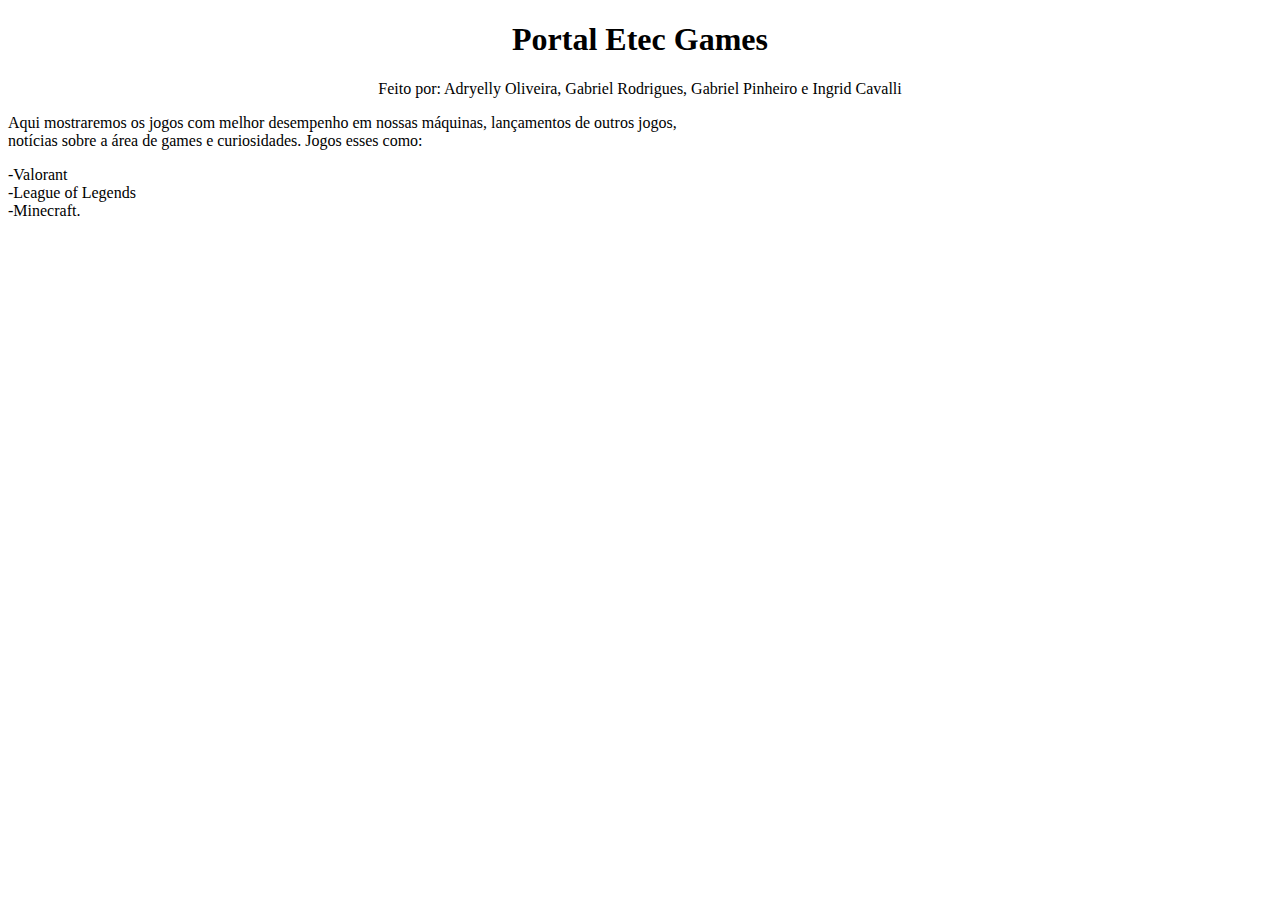
<file: index.html>
<!DOCTYPE html>
<html lang="en">
<head>
    <meta charset="UTF-8">
    <meta http-equiv="X-UA-Compatible" content="IE=edge">
    <meta name="viewport" content="width=device-width, initial-scale=1.0">
    <title>Portal de Games</title>
</head>
<body>
    <center><header><h1>Portal Etec Games</h1></header></center>
    <center><footer>Feito por: Adryelly Oliveira, Gabriel Rodrigues, Gabriel Pinheiro e Ingrid Cavalli</footer></center>
    <p>Aqui mostraremos os jogos com melhor desempenho em nossas máquinas, lançamentos de outros jogos, <br>notícias sobre a área de games e curiosidades. Jogos esses como:</p>
    <article><p>-Valorant <br>-League of Legends <br>-Minecraft.</p></article>
   
</body>
</html>
</file>
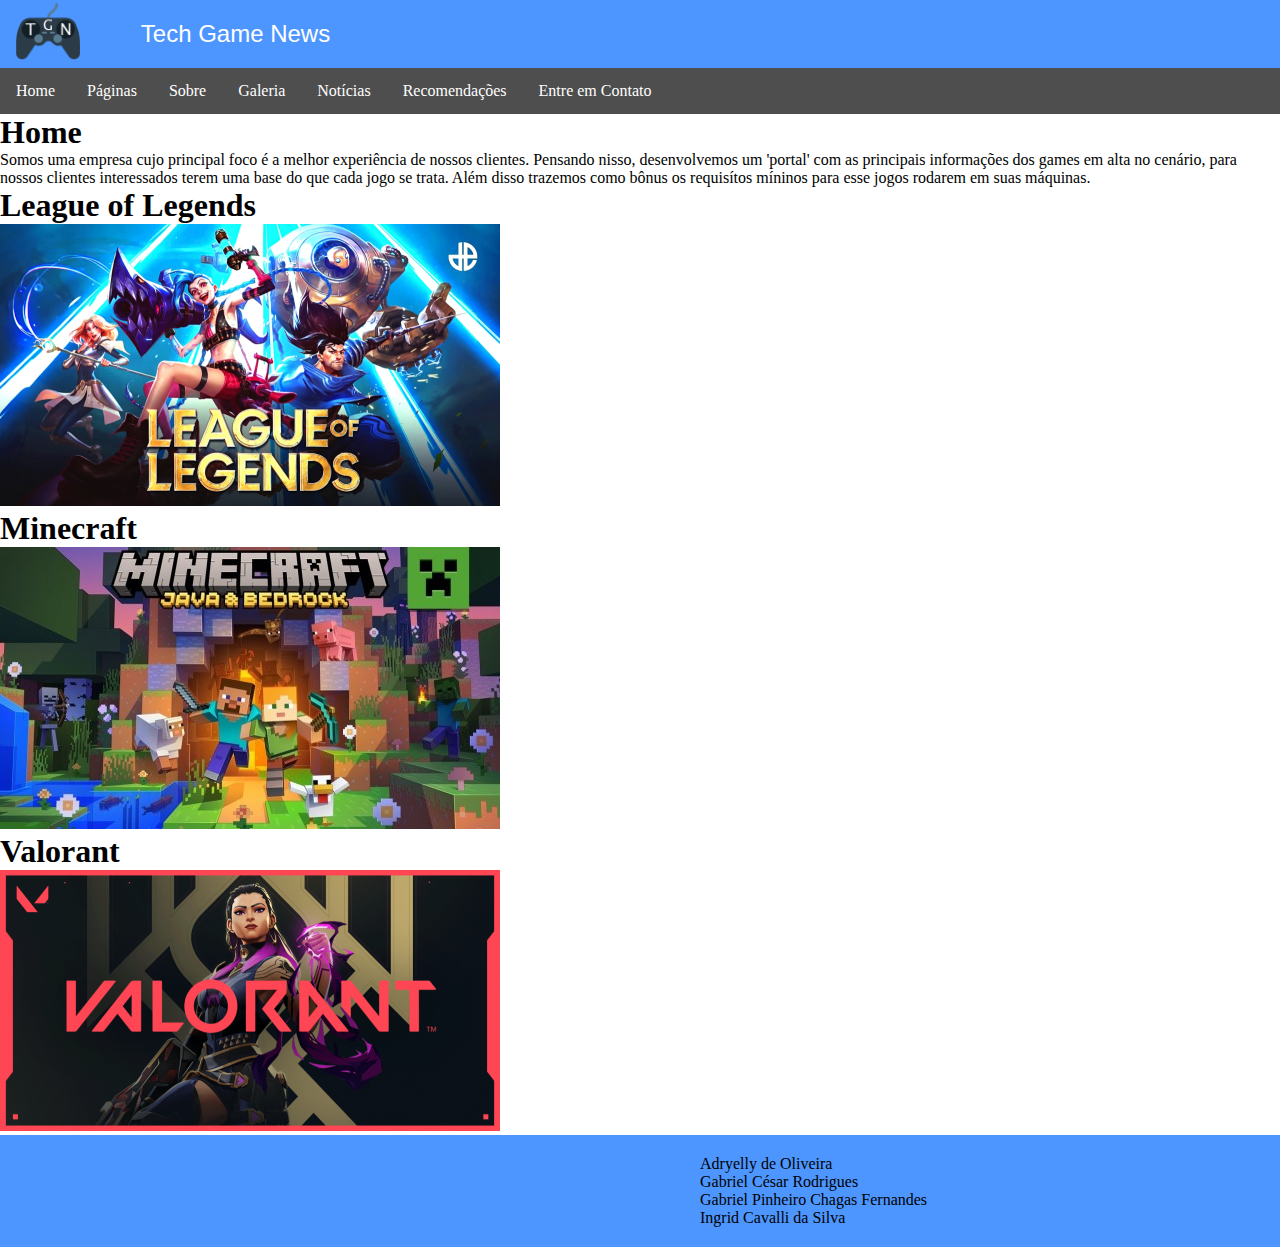
<file: news_games/index.html>
<!DOCTYPE html>
<html lang="pt-BR">
<head>
    <meta charset="UTF-8">
    <meta http-equiv="X-UA-Compatible" content="IE=edge">
    <meta name="viewport" content="width=device-width, initial-scale=1.0">
    <link href="css/style.css" rel="stylesheet">
    <title>Tech Game News</title>
</head>
<body>
    <header class="header">
        <img class="logo" src="./images/controle_logo.png">
        <h2>Tech Game News</h2>
    </header>
    <nav class="navbar">
        <a href="./index.html">Home</a>
        <div class="dropdown">
            <button class="dropbtn">Páginas</button>
            <div class="dd-jogos">
                <a href="./pages/lol.html">LOL</a>
                <a href="./pages/mine.html">Minecraft</a>
                <a href="./pages/vava.html">Valorant</a>
              </div>
            </div>
        <a href="./pages/sobre.html">Sobre</a>
        <a href="./pages/galeria.html">Galeria</a>
        <a href="./pages/news.html">Notícias</a>
        <a href="./pages/req.html">Recomendações</a>
        <a href="./pages/contato.html">Entre em Contato</a>
    </nav>
    <div class="conteudo">
    <main class="main">
        <h1>Home</h1>
        <section>
            <article>Somos uma empresa cujo principal foco é a melhor experiência de nossos clientes. Pensando nisso, desenvolvemos um 'portal' com as principais informações dos games em alta no cenário, para nossos clientes interessados terem uma base do que cada jogo se trata. Além disso trazemos como bônus os requisítos míninos para esse jogos rodarem em suas máquinas.</article>
        </section>
        <section>
            <figure>
                <h1>League of Legends</h1>
                <img src="./images/lol_home.png" alt="League of Legends">
                <h1>Minecraft</h1>
                <img src="./images/mine_home.jpg" alt="Minecraft">
                <h1>Valorant</h1>
                <img src="./images/vava_home.png" alt="Valorant">
            </figure>
        <aside></aside>
    </main>
    </div>
    <footer class="footer">
        <ul class="lista">
            <li>Adryelly de Oliveira</li>
            <li>Gabriel César Rodrigues</li>
            <li>Gabriel Pinheiro Chagas Fernandes</li>
            <li>Ingrid Cavalli da Silva</li>
        </ul>
    </footer>
</body>
</html>
</file>
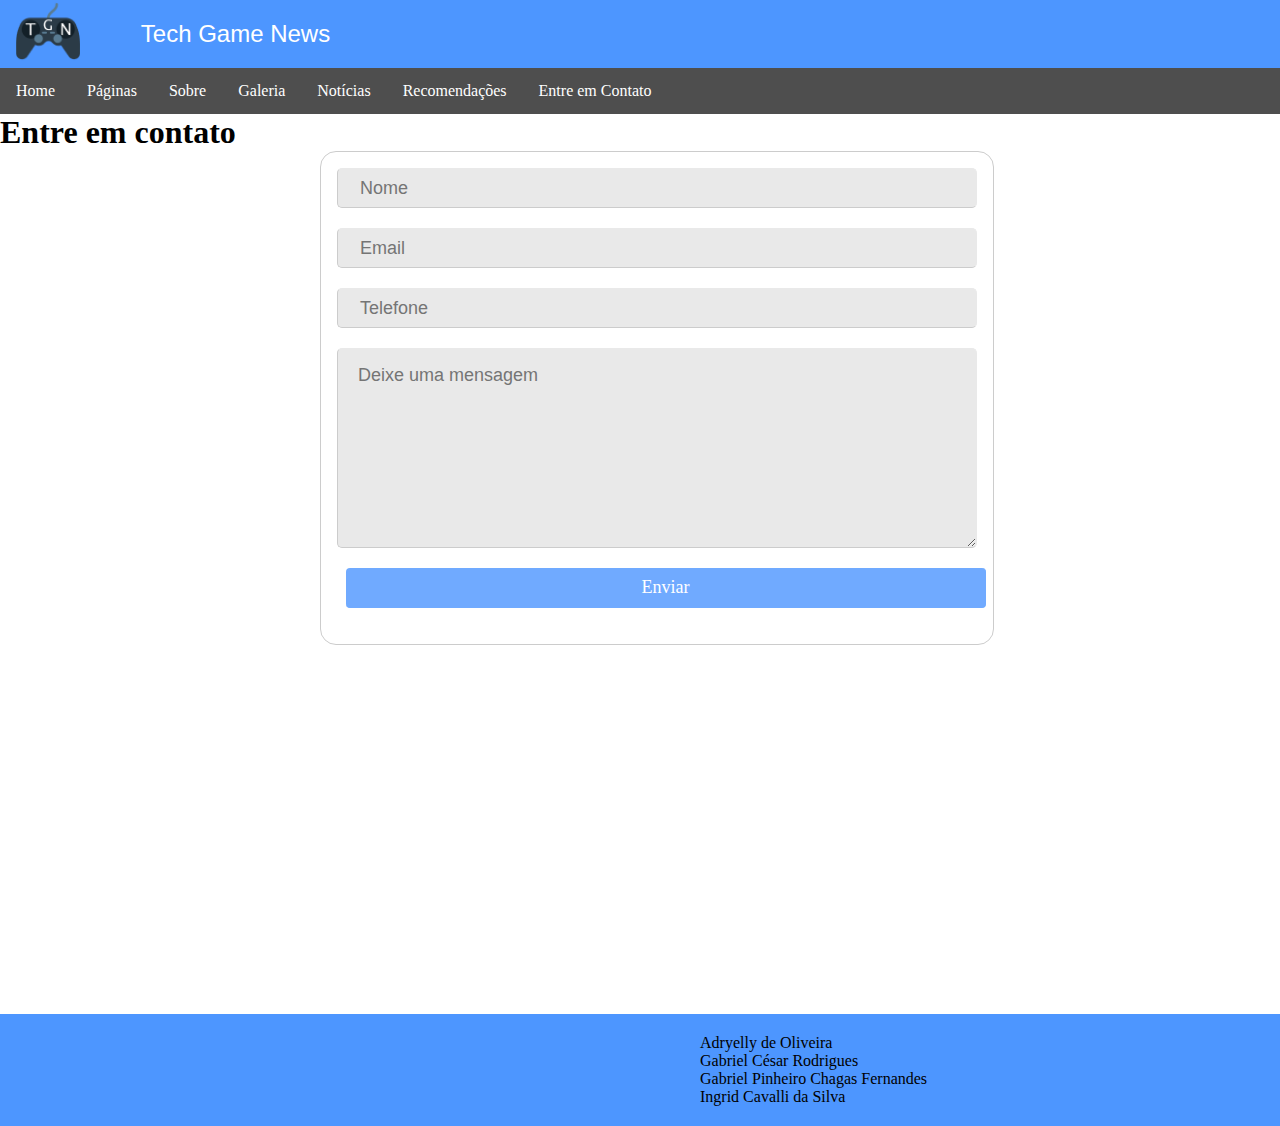
<file: news_games/pages/contato.html>
<!DOCTYPE html>
<html lang="en">
<head>
    <meta charset="UTF-8">
    <meta http-equiv="X-UA-Compatible" content="IE=edge">
    <meta name="viewport" content="width=device-width, initial-scale=1.0">
    <link href="../css/style.css" rel="stylesheet">
    <title> Contato - TNG</title>
</head>
<body>
    <header class="header">
        <img class="logo" src="../images/controle_logo.png">
        <h2>Tech Game News</h2>
    </header>
    <nav class="navbar">
        <a href="../index.html">Home</a>
        <div class="dropdown">
            <button class="dropbtn">Páginas</button>
            <div class="dd-jogos">
                <a href="../pages/lol.html">LOL</a>
                <a href="../pages/mine.html">Minecraft</a>
                <a href="../pages/vava.html">Valorant</a>
              </div>
            </div>
        <a href="../pages/sobre.html">Sobre</a>
        <a href="../pages/galeria.html">Galeria</a>
        <a href="../pages/news.html">Notícias</a>
        <a href="../pages/req.html">Recomendações</a>
        <a href="../pages/contato.html">Entre em Contato</a>
    </nav>
    <div class="conteudo">
        <main class="main">
    <h1>Entre em contato</h1>
    <div class="container">
    <form action="#" class="form-contact" method="post" tabindex="1">
        <input type="text" class="form-contact-input" name="nome"
            placeholder="Nome" required/>
        <input type="email" class="form-contact-input" name="email"
            placeholder="Email" required/>
        <input type="tel" class="form-contact-input" name="tel"
            placeholder="Telefone"/>
        <textarea class="form-contact-textarea" name="conteudo"
            placeholder="Deixe uma mensagem" required></textarea>
        <button type="submit" class="form-contact-button">Enviar</button>
    </form>
    </div>
        </main>
    </div>
    <footer class="footer">
        <ul class="lista">
            <li>Adryelly de Oliveira</li>
            <li>Gabriel César Rodrigues</li>
            <li>Gabriel Pinheiro Chagas Fernandes</li>
            <li>Ingrid Cavalli da Silva</li>
        </ul>
    </footer>
     
</body>
</html>
</file>
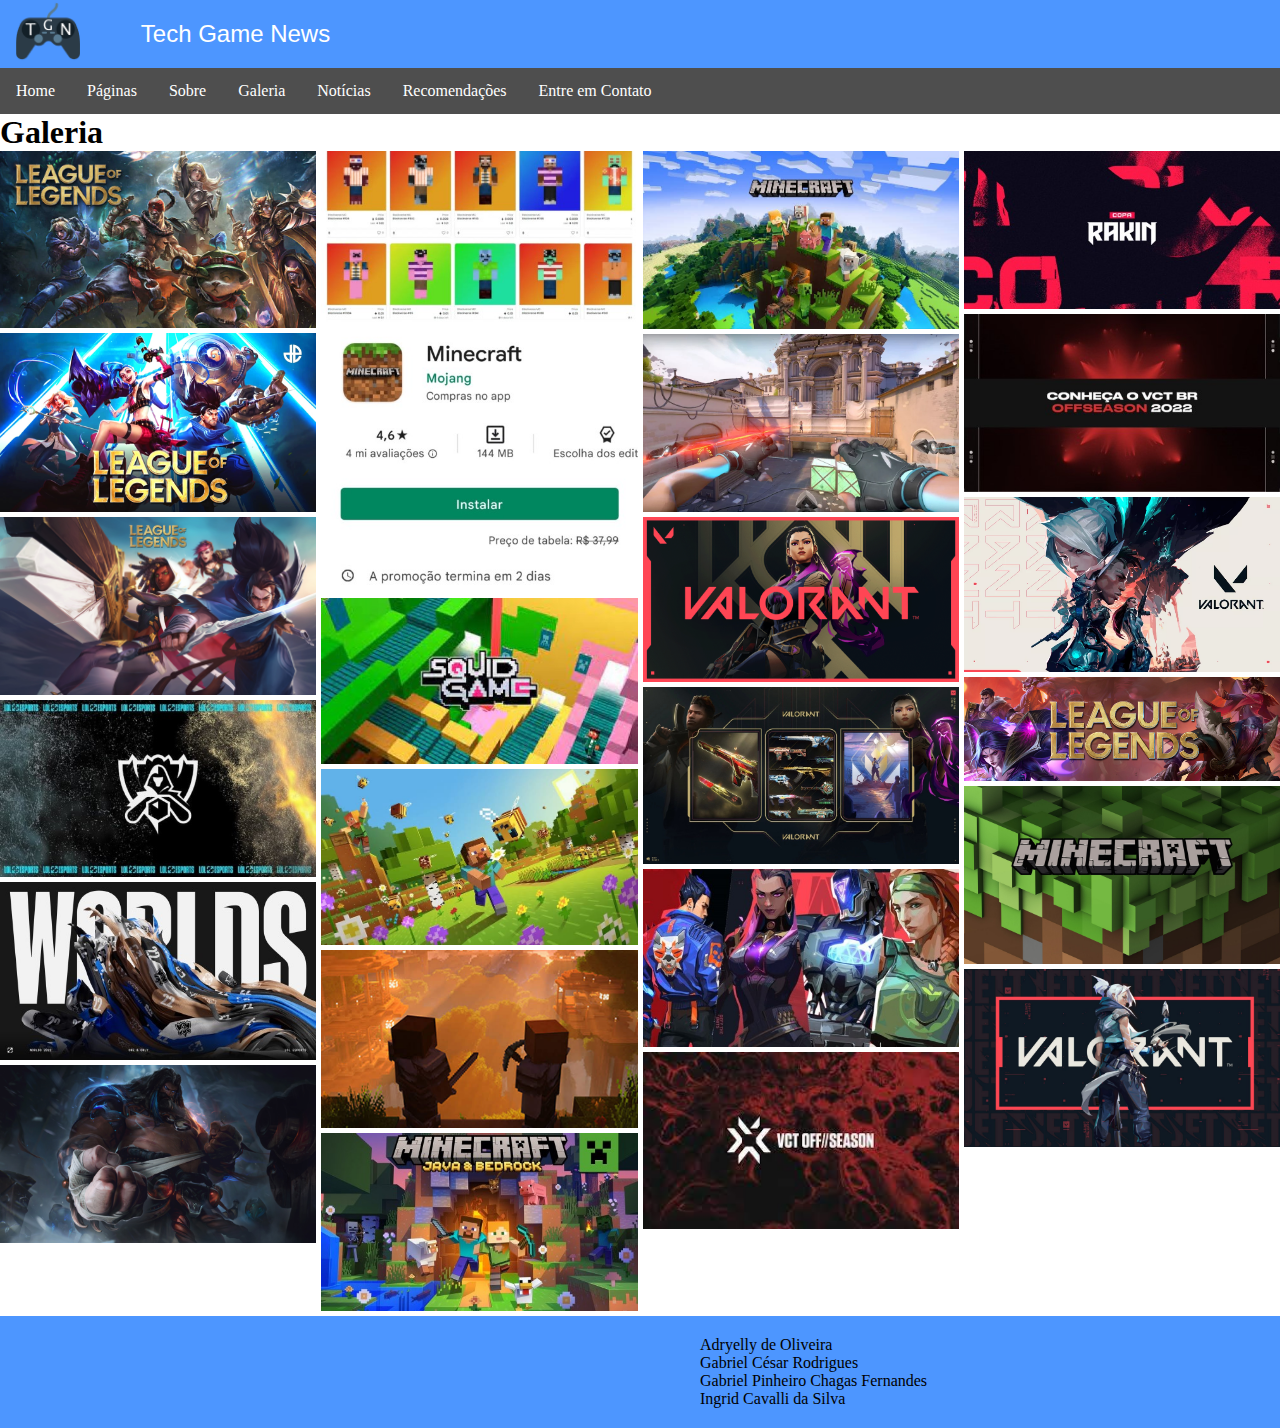
<file: news_games/pages/galeria.html>
<!DOCTYPE html>
<html lang="en">
<head>
    <meta charset="UTF-8">
    <meta http-equiv="X-UA-Compatible" content="IE=edge">
    <meta name="viewport" content="width=device-width, initial-scale=1.0">
    <link href="../css/style.css" rel="stylesheet">
    <title>Galeria - TGN</title>
</head>
<body>
    <header class="header">
        <img class="logo" src="../images/controle_logo.png">
        <h2>Tech Game News</h2>
    </header>
    <nav class="navbar">
        <a href="../index.html">Home</a>
        <div class="dropdown">
            <button class="dropbtn">Páginas</button>
            <div class="dd-jogos">
                <a href="../pages/lol.html">LOL</a>
                <a href="../pages/mine.html">Minecraft</a>
                <a href="../pages/vava.html">Valorant</a>
              </div>
            </div>
        <a href="../pages/sobre.html">Sobre</a>
        <a href="../pages/galeria.html">Galeria</a>
        <a href="../pages/news.html">Notícias</a>
        <a href="../pages/req.html">Recomendações</a>
        <a href="../pages/contato.html">Entre em Contato</a>
    </nav>
    <div class="conteudo">
        <main class="main">
    <h1>Galeria</h1>
        <section id="gallery">
            <a href="../pages/lol.html"><img src="../images/lol_eternos.png" alt=""></a>
            <a href="../pages/lol.html"><img src="../images/lol_home.png" alt=""></a>
            <a href="../pages/lol.html"><img src="../images/lol_screen.png" alt=""></a>
            <a href="../pages/lol.html"><img src="../images/lol_esports.jfif" alt=""></a>
            <a href="../pages/lol.html"><img src="../images/lol_worlds2022.jpg" alt=""></a>
            <a href="../pages/lol.html"><img src="../images/udyr_splash.png" alt=""></a>
            <a href="../pages/mine.html"><img src="../images/mine_coleção.jpg" alt=""></a>
            <a href="../pages/mine.html"><img src="../images/mine_graça.jpg" alt=""></a>
            <a href="../pages/mine.html"><img src="../images/mine_net.jfif" alt=""></a>
            <a href="../pages/mine.html"><img src="../images/mine_bee.png" alt=""></a>
            <a href="../pages/mine.html"><img src="../images/mine_ex.png" alt=""></a>
            <a href="../pages/mine.html"><img src="../images/mine_home.jpg" alt=""></a>
            <a href="../pages/mine.html"><img src="../images/mine_screen.png" alt=""></a>
            <a href="../pages/vava.html"><img src="../images/vava_gameplay.png" alt=""></a>
            <a href="../pages/vava.html"><img src="../images/vava_home.png" alt=""></a>
            <a href="../pages/vava.html"><img src="../images/vava_market.png" alt=""></a>
            <a href="../pages/vava.html"><img src="../images/vava_flashes.jpg" alt=""></a>
            <a href="../pages/vava.html"><img src="../images/vava_off.jpg" alt=""></a>
            <a href="../pages/vava.html"><img src="../images/vava_rakin.jpg" alt=""></a>
            <a href="../pages/vava.html"><img src="../images/vava_riot.jfif" alt=""></a>
            <a href="../pages/vava.html"><img src="../images/vava_screen.png" alt=""></a>
            <a href="../pages/lol.html"><img src="../images/lol_capa.png" alt=""></a>
            <a href="../pages/mine.html"><img src="../images/mine_capa.png" alt=""></a>
            <a href="../pages/vava.html"><img src="../images/vava_capa.jpg" alt=""></a>
        </section>
    </main>
    </div>
    <footer class="footer">
        <ul class="lista">
            <li>Adryelly de Oliveira</li>
            <li>Gabriel César Rodrigues</li>
            <li>Gabriel Pinheiro Chagas Fernandes</li>
            <li>Ingrid Cavalli da Silva</li>
        </ul>
    </footer>
</body>
</html>
</file>
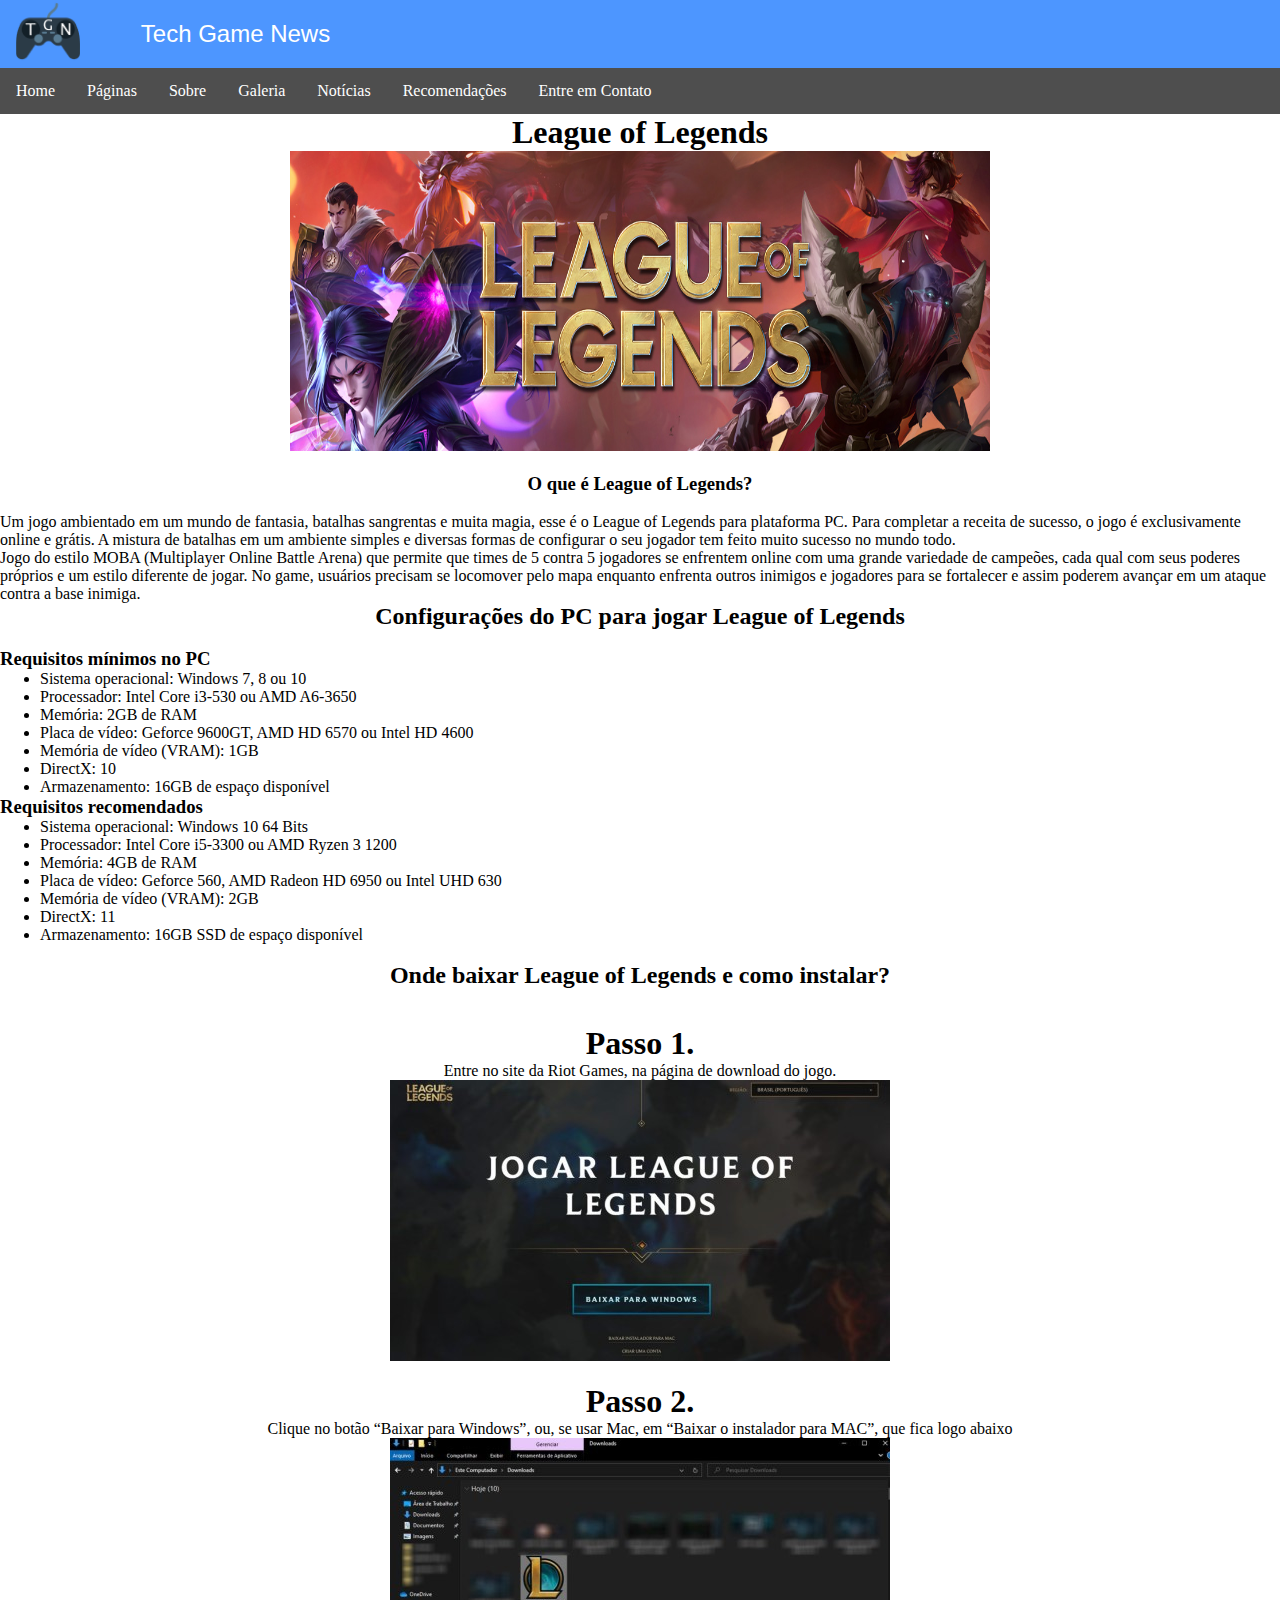
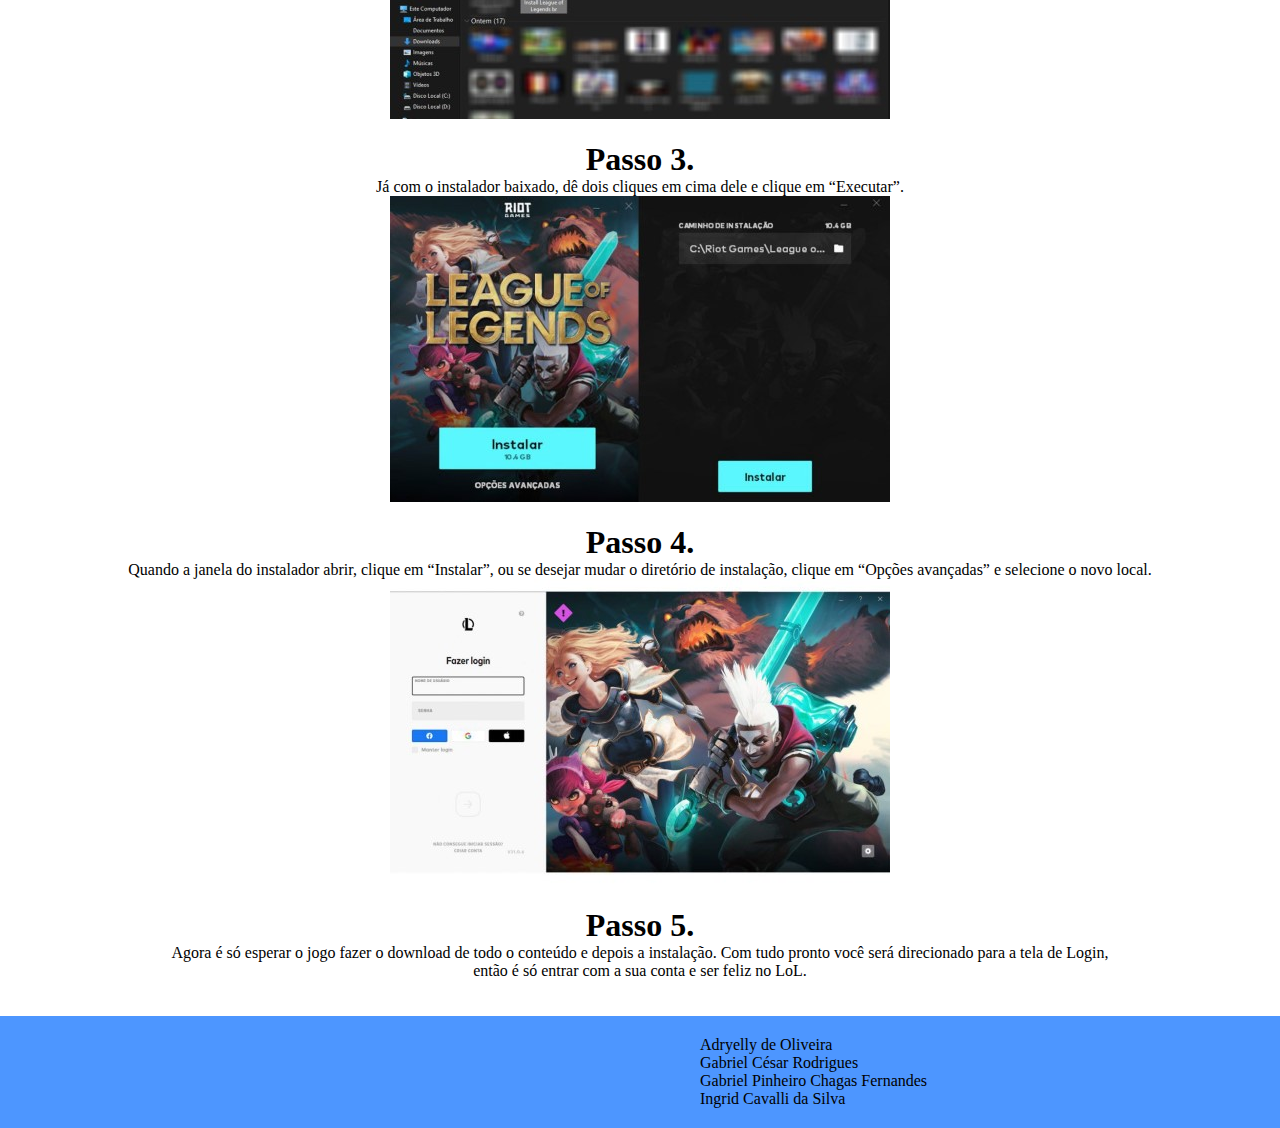
<file: news_games/pages/lol.html>
<!DOCTYPE html>
<html lang="en">
<head>
    <meta charset="UTF-8">
    <meta http-equiv="X-UA-Compatible" content="IE=edge">
    <meta name="viewport" content="width=device-width, initial-scale=1.0">
    <link href="../css/style.css" rel="stylesheet">
    <title>League of Legends - TGN</title>
</head>
<body>
    <header class="header">
        <img class="logo" src="../images/controle_logo.png">
        <h2>Tech Game News</h2>
    </header>
    <nav class="navbar">
        <a href="../index.html">Home</a>
        <div class="dropdown">
            <button class="dropbtn">Páginas</button>
            <div class="dd-jogos">
                <a href="../pages/lol.html">LOL</a>
                <a href="../pages/mine.html">Minecraft</a>
                <a href="../pages/vava.html">Valorant</a>
              </div>
            </div>
        <a href="../pages/sobre.html">Sobre</a>
        <a href="../pages/galeria.html">Galeria</a>
        <a href="../pages/news.html">Notícias</a>
        <a href="../pages/req.html">Recomendações</a>
        <a href="../pages/contato.html">Entre em Contato</a>
    </nav>
    <div class="conteudo">
        <main class="main">
            <center><h1>League of Legends</h1></center>
            <center><img src="../images/lol_capa.png" alt="lol capa" height="300" width="700"></center>
        
            <br>
            <main>
                <section>
                    <center><h3>O que é League of Legends?</h3></center>
                    <br>
                    <article>Um jogo ambientado em um mundo de fantasia, batalhas sangrentas e muita magia, esse é o League of Legends para plataforma PC. Para completar a receita de sucesso, o jogo é exclusivamente online e grátis. A mistura de batalhas em um ambiente simples e diversas formas de configurar o seu jogador tem feito muito sucesso no mundo todo.</article>
                    <article>Jogo do estilo MOBA (Multiplayer Online Battle Arena) que permite que times de 5 contra 5 jogadores se enfrentem online com uma grande variedade de campeões, cada qual com seus poderes próprios e um estilo diferente de jogar. No game, usuários precisam se locomover pelo mapa enquanto enfrenta outros inimigos e jogadores para se fortalecer e assim poderem avançar em um ataque contra a base inimiga.</article>
                </section>
                <section>
                    <center><h2>Configurações do PC para jogar League of Legends</h2></center>
                    <br>
                    <h3>Requisitos mínimos no PC</h3>
                    <ul>
                        <li>Sistema operacional: Windows 7, 8 ou 10</li>
                        <li>Processador: Intel Core i3-530 ou AMD A6-3650</li>
                        <li>Memória: 2GB de RAM</li>
                        <li>Placa de vídeo: Geforce 9600GT, AMD HD 6570 ou Intel HD 4600</li>
                        <li>Memória de vídeo (VRAM): 1GB</li>
                        <li>DirectX: 10</li>
                        <li>Armazenamento: 16GB de espaço disponível</li>
                    </ul>
                </section>
                    <h3>Requisitos recomendados</h3>
                    <ul>
                        <li>Sistema operacional: Windows 10 64 Bits</li>
                        <li>Processador: Intel Core i5-3300 ou AMD Ryzen 3 1200</li>
                        <li>Memória: 4GB de RAM</li>
                        <li>Placa de vídeo: Geforce 560, AMD Radeon HD 6950 ou Intel UHD 630</li>
                        <li>Memória de vídeo (VRAM): 2GB</li>
                        <li>DirectX: 11</li>
                        <li>Armazenamento: 16GB SSD de espaço disponível</li>
                        <br>
                      
                    </ul>
                </section>
                
                <center><h2>Onde baixar League of Legends  e como instalar?</h2></center>
                <br>
                <br>
                <section>
                 <center><article><h1>Passo 1.</h1> Entre no site da Riot Games, na página de download do jogo.</article></center>
                 <center><img src="../images/lol_passo1.jpeg" alt="lol passo1"></center><br>
                 <center><article><h1>Passo 2.</h1> Clique no botão “Baixar para Windows”, ou, se usar Mac, em “Baixar o instalador para MAC”, que fica logo abaixo</article></center>
                 <center><img src="../images/lol_passo2.jpeg" alt="lol passo2"></center><br>
                 <center><article><h1>Passo 3.</h1> Já com o instalador baixado, dê dois cliques em cima dele e clique em “Executar”.</article></center>
                 <center><img src="../images/lol_passo3.jpeg" alt="lol passo3"></center><br>
                 <center><article><h1>Passo 4.</h1> Quando a janela do instalador abrir, clique em “Instalar”, ou se desejar mudar o diretório de instalação, clique em “Opções avançadas” e selecione o novo local.</article></center>
                 <center><img src="../images/lol_passo4.jpeg" alt="lol passo4"></center><br>
                 <center><article><h1>Passo 5.</h1> Agora é só esperar o jogo fazer o download de todo o conteúdo e depois a instalação. Com tudo pronto você será direcionado para a tela de Login,<br> então é só entrar com a sua conta e ser feliz no LoL.</article></center><br><br>
                </section>
    </main>
</div>
<footer class="footer">
    <ul class="lista">
        <li>Adryelly de Oliveira</li>
        <li>Gabriel César Rodrigues</li>
        <li>Gabriel Pinheiro Chagas Fernandes</li>
        <li>Ingrid Cavalli da Silva</li>
    </ul>
</footer>
</body>
</html>
</file>
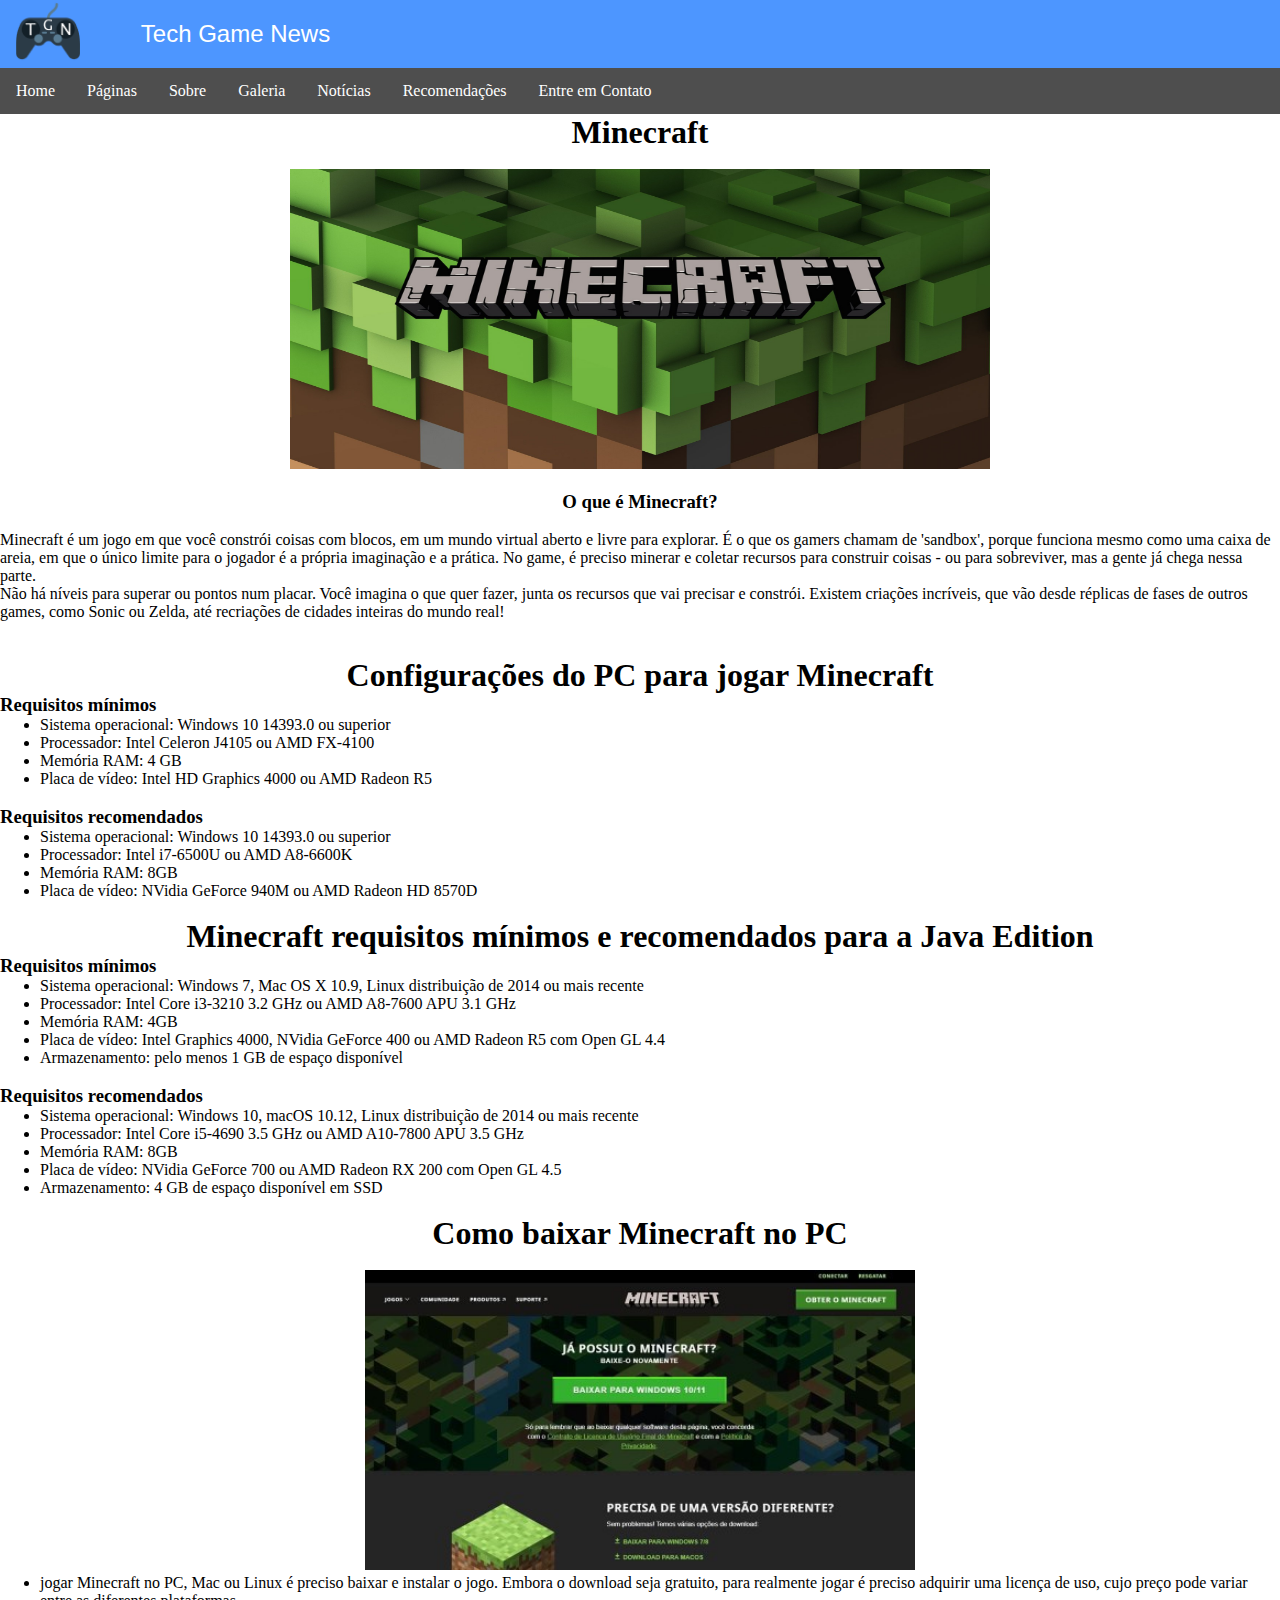
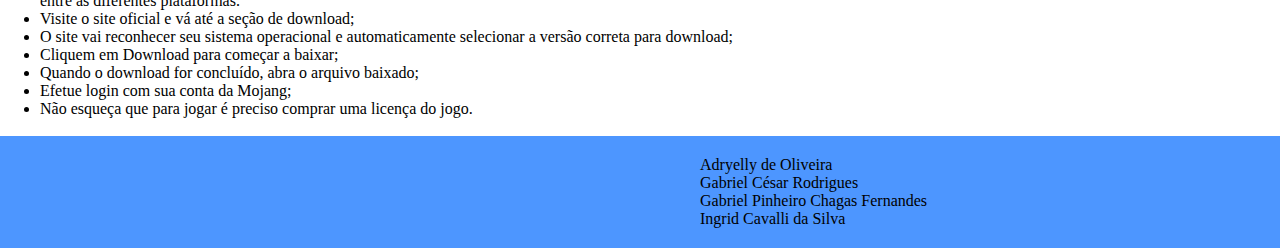
<file: news_games/pages/mine.html>
<!DOCTYPE html>
<html lang="en">
<head>
    <meta charset="UTF-8">
    <meta http-equiv="X-UA-Compatible" content="IE=edge">
    <meta name="viewport" content="width=device-width, initial-scale=1.0">
    <link href="../css/style.css" rel="stylesheet">
    <title>Minecraft - TGN</title>
</head>
<body>
    <header class="header">
        <img class="logo" src="../images/controle_logo.png">
        <h2>Tech Game News</h2>
    </header>
    <nav class="navbar">
        <a href="../index.html">Home</a>
        <div class="dropdown">
            <button class="dropbtn">Páginas</button>
            <div class="dd-jogos">
                <a href="../pages/lol.html">LOL</a>
                <a href="../pages/mine.html">Minecraft</a>
                <a href="../pages/vava.html">Valorant</a>
              </div>
            </div>
        <a href="../pages/sobre.html">Sobre</a>
        <a href="../pages/galeria.html">Galeria</a>
        <a href="../pages/news.html">Notícias</a>
        <a href="../pages/req.html">Recomendações</a>
        <a href="../pages/contato.html">Entre em Contato</a>
    </nav>
    <div class="conteudo">
        <main class="main">
            <center><h1>Minecraft</h1></center><br>
            <center><img src="../images/mine_capa.png" alt="mine capa" height="300" width="700"></center><br>
            <main>
                <section>
                    <center><h3>O que é Minecraft?</h3></center><br>
                    <article>Minecraft é um jogo em que você constrói coisas com blocos, em um mundo virtual aberto e livre para explorar. É o que os gamers chamam de 'sandbox', porque funciona mesmo como uma caixa de areia, em que o único limite para o jogador é a própria imaginação e a prática. No game, é preciso minerar e coletar recursos para construir coisas - ou para sobreviver, mas a gente já chega nessa parte.</article>
                    <article>Não há níveis para superar ou pontos num placar. Você imagina o que quer fazer, junta os recursos que vai precisar e constrói. Existem criações incríveis, que vão desde réplicas de fases de outros games, como Sonic ou Zelda, até recriações de cidades inteiras do mundo real!</article><br><br>
                </section>
                <section>
                    <center><h1>Configurações do PC para jogar Minecraft</h1></center>
                    
                    <h3>Requisitos mínimos</h3>
                    <ul>
                    <li>Sistema operacional: Windows 10 14393.0 ou superior</li>
                    <li>Processador: Intel Celeron J4105 ou AMD FX-4100</li>
                    <li>Memória RAM: 4 GB</li>
                    <li>Placa de vídeo: Intel HD Graphics 4000 ou AMD Radeon R5</li><br>
                </ul>
                    <h3>Requisitos recomendados</h3>
                    <ul>
                        <li>Sistema operacional: Windows 10 14393.0 ou superior</li>
                        <li>Processador: Intel i7-6500U ou AMD A8-6600K</li>
                        <li>Memória RAM: 8GB</li>
                        <li>Placa de vídeo: NVidia GeForce 940M ou AMD Radeon HD 8570D</li><br>
                    </ul>
                </section>
                
                <section>
                    <center><h1>Minecraft requisitos mínimos e recomendados para a Java Edition</h1></center>
        
                    <h3>Requisitos mínimos</h3>
                    <ul>
                        <li>Sistema operacional: Windows 7, Mac OS X 10.9, Linux distribuição de 2014 ou mais recente</li>
                        <li>Processador: Intel Core i3-3210 3.2 GHz ou AMD A8-7600 APU 3.1 GHz</li>
                        <li>Memória RAM: 4GB</li>
                        <li>Placa de vídeo: Intel Graphics 4000, NVidia GeForce 400 ou AMD Radeon R5 com Open GL 4.4</li>
                        <li>Armazenamento: pelo menos 1 GB de espaço disponível</li><br>
                </ul>
                    <h3>Requisitos recomendados</h3>
                    <ul>
                        <li>Sistema operacional: Windows 10, macOS 10.12, Linux distribuição de 2014 ou mais recente</li>
                        <li> Processador: Intel Core i5-4690 3.5 GHz ou AMD A10-7800 APU 3.5 GHz</li>
                        <li>Memória RAM: 8GB</li>
                        <li>Placa de vídeo: NVidia GeForce 700 ou AMD Radeon RX 200 com Open GL 4.5</li>
                        <li>Armazenamento: 4 GB de espaço disponível em SSD</li><br>
                    </ul>
                </section>
        
                <section>
                    <center><h1>Como baixar Minecraft no PC</h1></center><br>
                    <center><img src="../images/mine.jpeg" alt="mine"height="300" width="550"></center>
                    <ul>
                        <li>jogar Minecraft no PC, Mac ou Linux é preciso baixar e instalar o jogo. Embora o download seja gratuito, para realmente jogar é preciso adquirir uma licença de uso, cujo preço pode variar entre as diferentes plataformas.</li> 
                        <li>Visite o site oficial e vá até a seção de download;</li>
                        <li>O site vai reconhecer seu sistema operacional e automaticamente selecionar a versão correta para download;</li>
                        <li>Cliquem em Download para começar a baixar;</li> 
                        <li>Quando o download for concluído, abra o arquivo baixado;</li>
                        <li>Efetue login com sua conta da Mojang;</li> 
                        <li>Não esqueça que para jogar é preciso comprar uma licença do jogo.</li> 
        <br>
                    </ul>
                    
                    
                </section>
</main>
</div>
<footer class="footer">
    <ul class="lista">
        <li>Adryelly de Oliveira</li>
        <li>Gabriel César Rodrigues</li>
        <li>Gabriel Pinheiro Chagas Fernandes</li>
        <li>Ingrid Cavalli da Silva</li>
    </ul>
</footer>
</body>
</html>
</file>
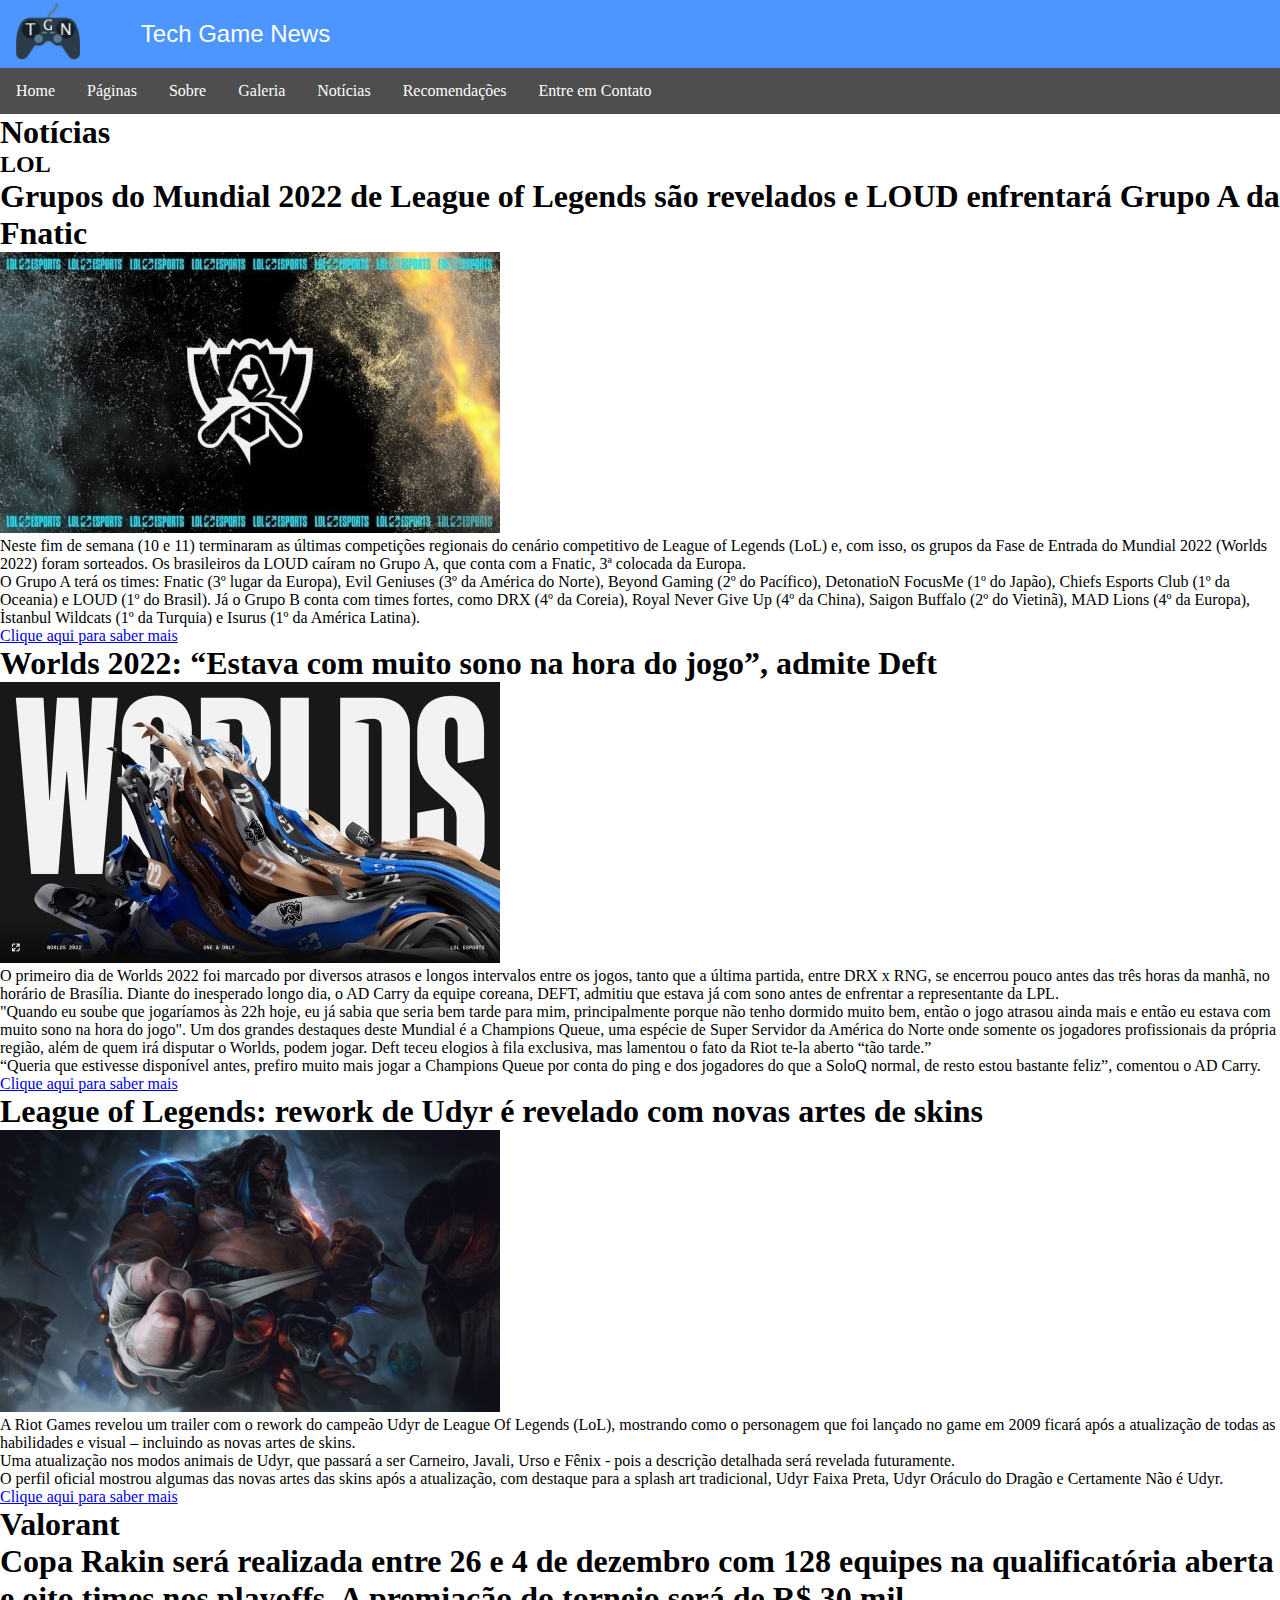
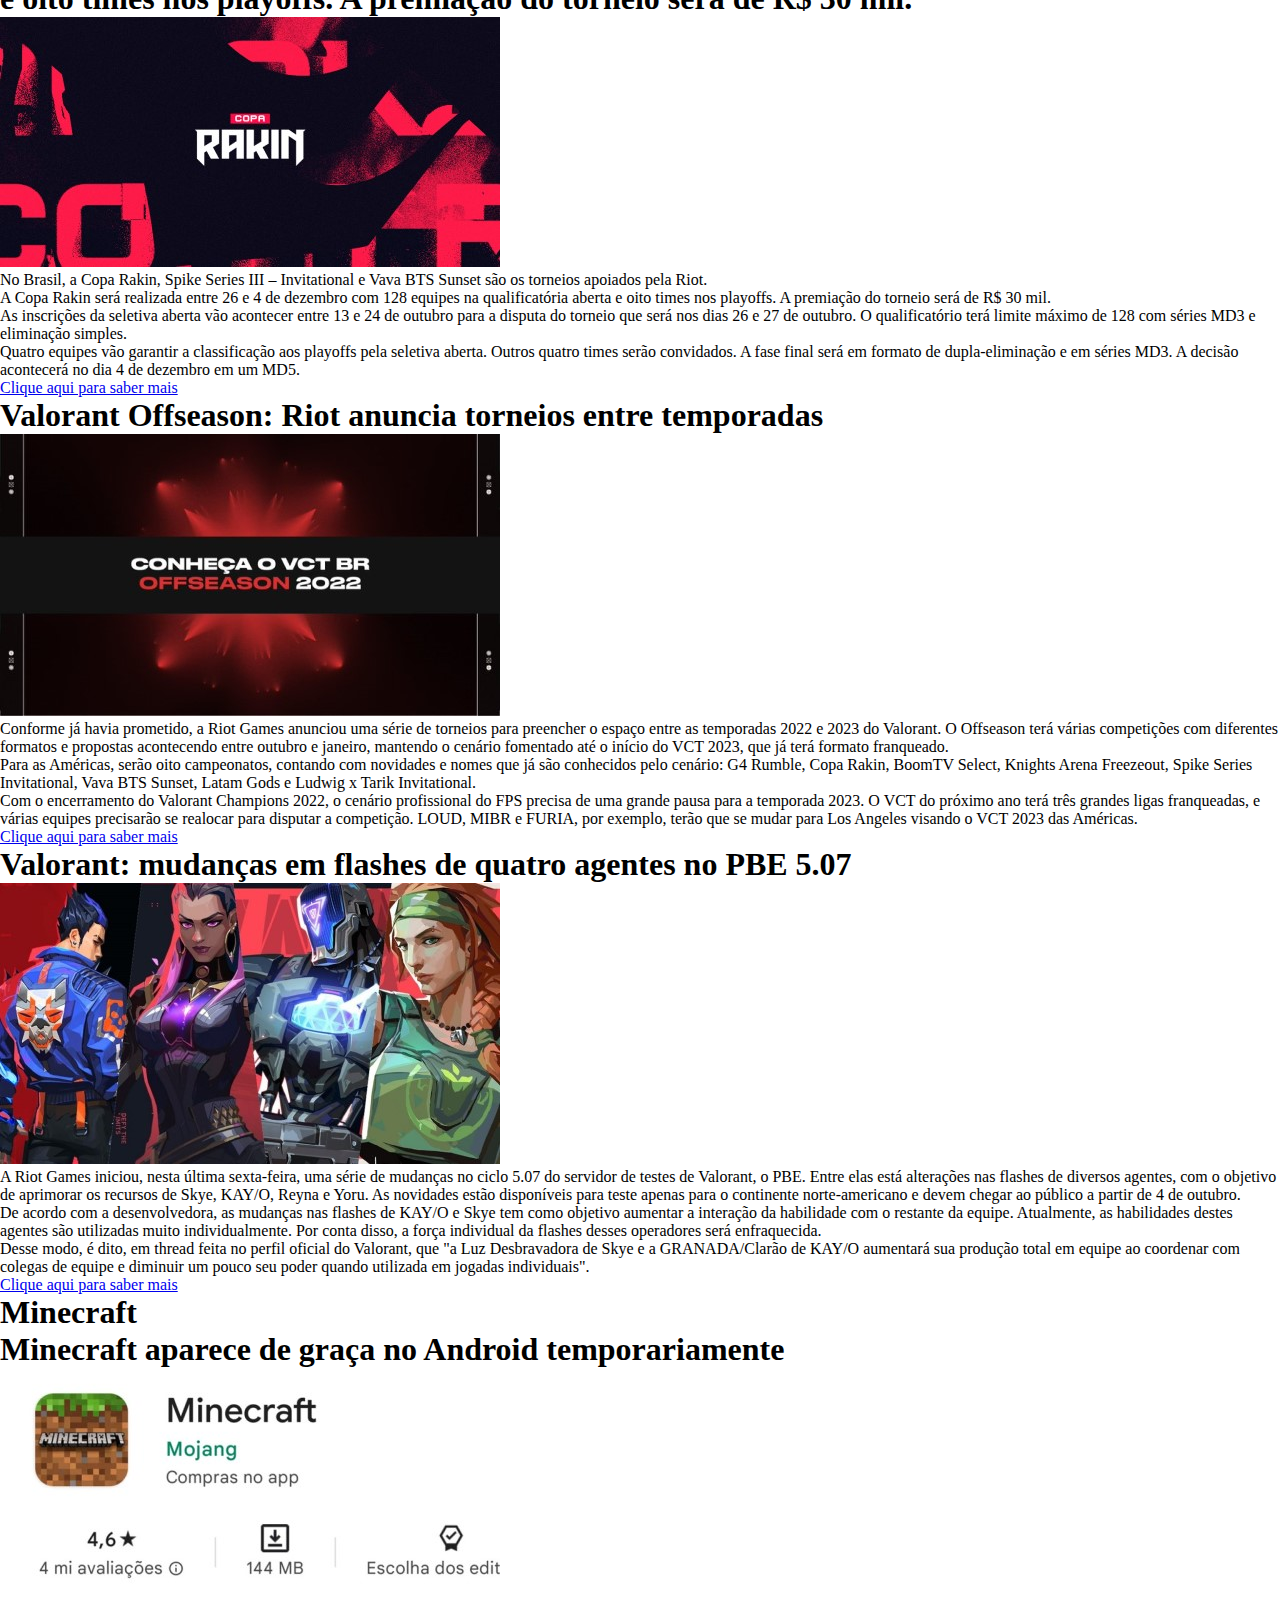
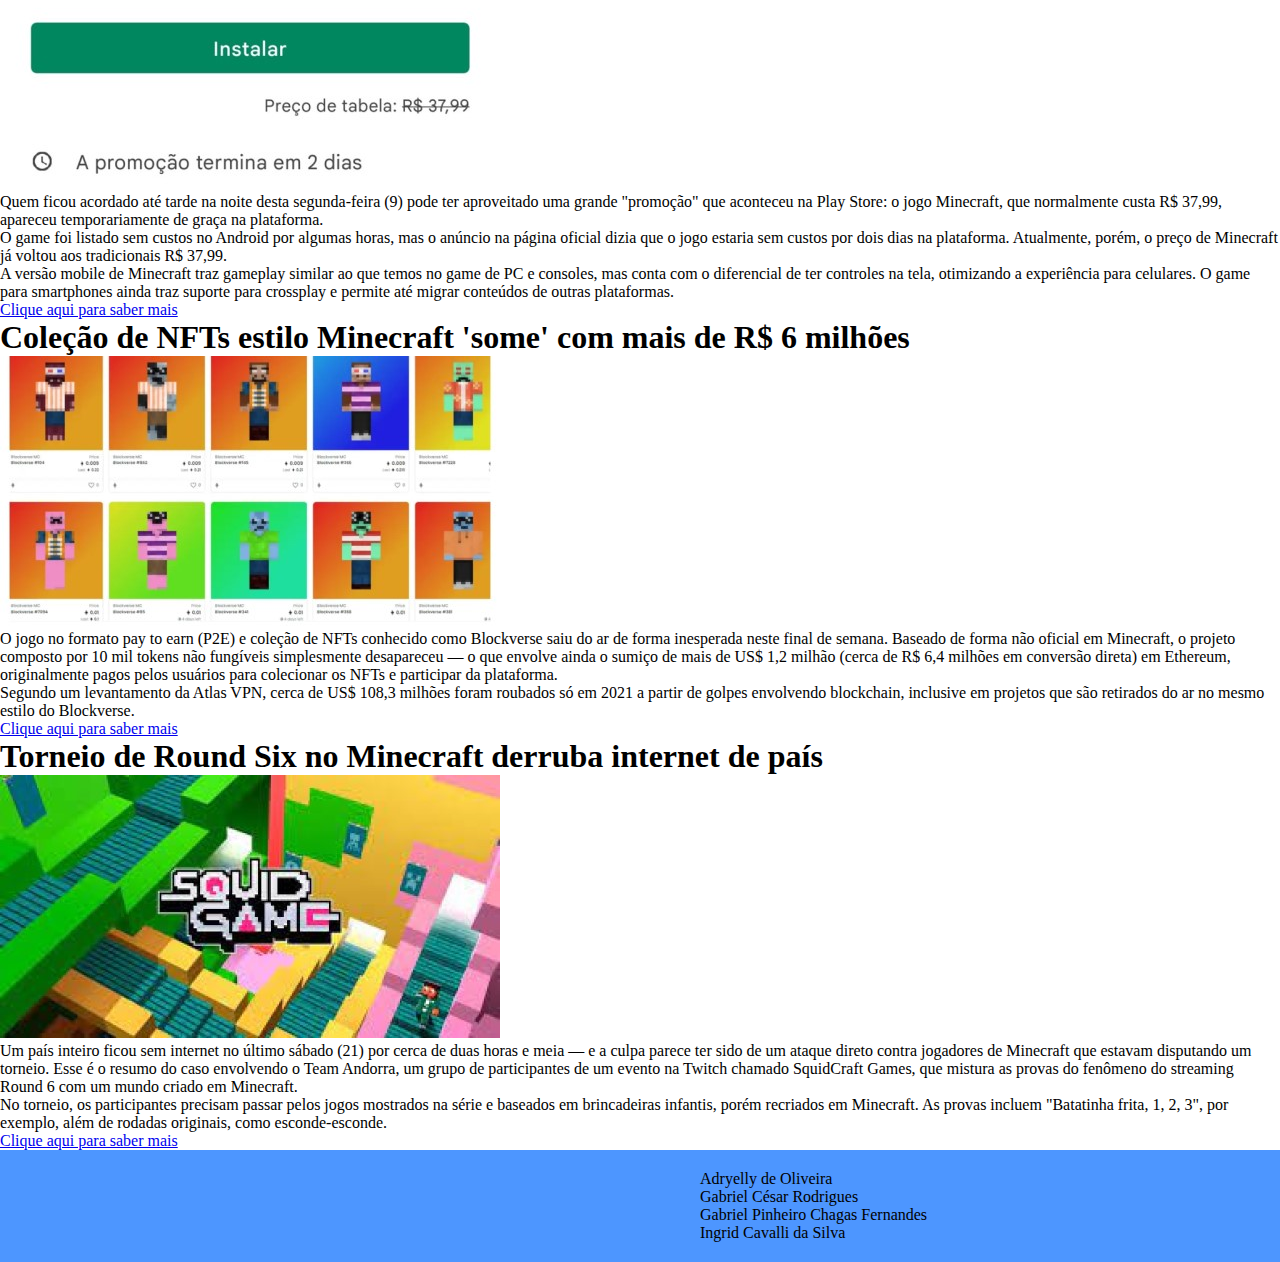
<file: news_games/pages/news.html>
<!DOCTYPE html>
<html lang="en">
<head>
    <meta charset="UTF-8">
    <meta http-equiv="X-UA-Compatible" content="IE=edge">
    <meta name="viewport" content="width=device-width, initial-scale=1.0">
    <link href="../css/style.css" rel="stylesheet">
    <title>Notícias - TGN</title>
</head>
   <body>
    <header class="header">
        <img class="logo" src="../images/controle_logo.png">
        <h2>Tech Game News</h2>
    </header>
    <nav class="navbar">
        <a href="../index.html">Home</a>
        <div class="dropdown">
            <button class="dropbtn">Páginas</button>
            <div class="dd-jogos">
                <a href="../pages/lol.html">LOL</a>
                <a href="../pages/mine.html">Minecraft</a>
                <a href="../pages/vava.html">Valorant</a>
              </div>
            </div>
        <a href="../pages/sobre.html">Sobre</a>
        <a href="../pages/galeria.html">Galeria</a>
        <a href="../pages/news.html">Notícias</a>
        <a href="../pages/req.html">Recomendações</a>
        <a href="../pages/contato.html">Entre em Contato</a>
    </nav>
    
    <div class="conteudo">
    <main class="main">
        <h1>Notícias</h1>
        <h2>LOL</h2>
        <section>
            <h1>Grupos do Mundial 2022 de League of Legends são revelados e LOUD enfrentará Grupo A da Fnatic</h1>
            
            <figure>
                <img src="../images/lol_esports.jfif" alt="lol esports">
            </figure>
            <article>Neste fim de semana (10 e 11) terminaram as últimas competições regionais do cenário competitivo de League of Legends (LoL) e, com isso, os grupos da Fase de Entrada do Mundial 2022 (Worlds 2022) foram sorteados. Os brasileiros da LOUD caíram no Grupo A, que conta com a Fnatic, 3ª colocada da Europa.</article>
            <article>O Grupo A terá os times: Fnatic (3º lugar da Europa), Evil Geniuses (3º da América do Norte), Beyond Gaming (2º do Pacífico), DetonatioN FocusMe (1º do Japão), Chiefs Esports Club (1º da Oceania) e LOUD (1º do Brasil). Já o Grupo B conta com times fortes, como DRX (4º da Coreia), Royal Never Give Up (4º da China), Saigon Buffalo (2º do Vietinã), MAD Lions (4º da Europa), İstanbul Wildcats (1º da Turquia) e Isurus (1º da América Latina).</article>
            <p><a href="https://br.bolavip.com/games/Grupos-do-Mundial-2022-de-League-of-Legends-sao-revelados-e-LOUD-enfrentara-Grupo-A-da-Fnatic--Games-20220912-0048.html">Clique aqui para saber mais</a></p>
            
        </section>
       
        <section>
            <h1>Worlds 2022: “Estava com muito sono na hora do jogo”, admite Deft</h1>
            <figure>
                <img src="../images/lol_worlds2022.jpg" alt="Worlds 2022">
            </figure>
            <article>O primeiro dia de Worlds 2022 foi marcado por diversos atrasos e longos intervalos entre os jogos, tanto que a última partida, entre DRX x RNG, se encerrou pouco antes das três horas da manhã, no horário de Brasília. Diante do inesperado longo dia, o AD Carry da equipe coreana, DEFT, admitiu que estava já com sono antes de enfrentar a representante da LPL.</article>
            <article>"Quando eu soube que jogaríamos às 22h hoje, eu já sabia que seria bem tarde para mim, principalmente porque não tenho dormido muito bem, então o jogo atrasou ainda mais e então eu estava com muito sono na hora do jogo".
                Um dos grandes destaques deste Mundial é a Champions Queue, uma espécie de Super Servidor da América do Norte onde somente os jogadores profissionais da própria região, além de quem irá disputar o Worlds, podem jogar. Deft teceu elogios à fila exclusiva, mas lamentou o fato da Riot te-la aberto “tão tarde.”</article>
            <article> “Queria que estivesse disponível antes, prefiro muito mais jogar a Champions Queue por conta do ping e dos jogadores do que a SoloQ normal, de resto estou bastante feliz”, comentou o AD Carry.</article>
            <p><a href="https://maisesports.com.br/worlds-2022-estava-com-muito-sono-na-hora-do-jogo-admite-deft/">Clique aqui para saber mais</a></p>
            
        </section>
        

        <section>
            <h1>League of Legends: rework de Udyr é revelado com novas artes de skins</h1>
            <figure>
                <img src="../images/udyr_splash.png" alt="Udyr Rework Splash">
            </figure>
            <article> A Riot Games revelou um trailer com o rework do campeão Udyr de League Of Legends (LoL), mostrando como o personagem que foi lançado no game em 2009 ficará após a atualização de todas as habilidades e visual – incluindo as novas artes de skins.</article>
            <article> Uma atualização nos modos animais de Udyr, que passará a ser Carneiro, Javali, Urso e Fênix - pois a descrição detalhada será revelada futuramente. </article>
            <article> O perfil oficial mostrou algumas das novas artes das skins após a atualização, com destaque para a splash art tradicional, Udyr Faixa Preta, Udyr Oráculo do Dragão e Certamente Não é Udyr.</article>
            <p><a href="https://br.bolavip.com/games/League-of-Legends-rework-de-Udyr-e-revelado-com-novas-artes-de-skins--Games-20220809-0069.html">Clique aqui para saber mais</a></p>
            
        </section>
       
        <h1>Valorant</h1>

        <section>
            <h1>Copa Rakin será realizada entre 26 e 4 de dezembro com 128 equipes na qualificatória aberta e oito times nos playoffs. A premiação do torneio será de R$ 30 mil.</h1>
            <figure>
                <img src="../images/vava_rakin.jpg" alt="vava rakin">
            </figure>
            <article>No Brasil, a Copa Rakin, Spike Series III – Invitational e Vava BTS Sunset são os torneios apoiados pela Riot.</article>
            <article>A Copa Rakin será realizada entre 26 e 4 de dezembro com 128 equipes na qualificatória aberta e oito times nos playoffs. A premiação do torneio será de R$ 30 mil.</article> 
            <article>As inscrições da seletiva aberta vão acontecer entre 13 e 24 de outubro para a disputa do torneio que será nos dias 26 e 27 de outubro. O qualificatório terá limite máximo de 128 com séries MD3 e eliminação simples.</article>     
            <article>Quatro equipes vão garantir a classificação aos playoffs pela seletiva aberta. Outros quatro times serão convidados. A fase final será em formato de dupla-eliminação e em séries MD3. A decisão acontecerá no dia 4 de dezembro em um MD5.</article>
            <p><a href="https://maisesports.com.br/valorant-veja-detalhes-da-copa-rakin-spike-series-e-vava-bts-sunset/">Clique aqui para saber mais</a></p>
        </section>

        <selection>
           <h1>Valorant Offseason: Riot anuncia torneios entre temporadas</h1>
           
           <figure>
            <img src="../images/vava_riot.jfif" alt="vava off">
        </figure>
            <article> Conforme já havia prometido, a Riot Games anunciou uma série de torneios para preencher o espaço entre as temporadas 2022 e 2023 do Valorant. O Offseason terá várias competições com diferentes formatos e propostas acontecendo entre outubro e janeiro, mantendo o cenário fomentado até o início do VCT 2023, que já terá formato franqueado.</article>
            <article>Para as Américas, serão oito campeonatos, contando com novidades e nomes que já são conhecidos pelo cenário: G4 Rumble, Copa Rakin, BoomTV Select, Knights Arena Freezeout, Spike Series Invitational, Vava BTS Sunset, Latam Gods e Ludwig x Tarik Invitational.</article>
            <article>Com o encerramento do Valorant Champions 2022, o cenário profissional do FPS precisa de uma grande pausa para a temporada 2023. O VCT do próximo ano terá três grandes ligas franqueadas, e várias equipes precisarão se realocar para disputar a competição. LOUD, MIBR e FURIA, por exemplo, terão que se mudar para Los Angeles visando o VCT 2023 das Américas.</article>
            <p><a href="https://ge.globo.com/esports/valorant/noticia/2022/09/29/valorant-offseason-riot-anuncia-torneios-entre-temporadas.ghtml">Clique aqui para saber mais</a></p>
            
           
        </selection>


        <section> 
            <h1>Valorant: mudanças em flashes de quatro agentes no PBE 5.07</h1>
            <figure>
                <img src="../images/vava_flashes.jpg" alt="vava flashes">
            </figure>
            <article> A Riot Games iniciou, nesta última sexta-feira, uma série de mudanças no ciclo 5.07 do servidor de testes de Valorant, o PBE. Entre elas está alterações nas flashes de diversos agentes, com o objetivo de aprimorar os recursos de Skye, KAY/O, Reyna e Yoru. As novidades estão disponíveis para teste apenas para o continente norte-americano e devem chegar ao público a partir de 4 de outubro.</article>
            <article>De acordo com a desenvolvedora, as mudanças nas flashes de KAY/O e Skye tem como objetivo aumentar a interação da habilidade com o restante da equipe. Atualmente, as habilidades destes agentes são utilizadas muito individualmente. Por conta disso, a força individual da flashes desses operadores será enfraquecida.</article>
            <article>Desse modo, é dito, em thread feita no perfil oficial do Valorant, que "a Luz Desbravadora de Skye e a GRANADA/Clarão de KAY/O aumentará sua produção total em equipe ao coordenar com colegas de equipe e diminuir um pouco seu poder quando utilizada em jogadas individuais".</article>
            <p><a href="https://ge.globo.com/esports/valorant/noticia/2022/09/24/valorant-mudancas-em-flashes-de-quatro-agentes-no-pbe-507.ghtml">Clique aqui para saber mais</a></p>
           
        </section>
        
        <h1>Minecraft</h1>

        <section>
            <h1>Minecraft aparece de graça no Android temporariamente</h1>
            <figure>
                <img src="../images/mine_graça.jpg"  alt="mine graça">
            </figure>
            <article> Quem ficou acordado até tarde na noite desta segunda-feira (9) pode ter aproveitado uma grande "promoção" que aconteceu na Play Store: o jogo Minecraft, que normalmente custa R$ 37,99, apareceu temporariamente de graça na plataforma.</article>
            <article>O game foi listado sem custos no Android por algumas horas, mas o anúncio na página oficial dizia que o jogo estaria sem custos por dois dias na plataforma. Atualmente, porém, o preço de Minecraft já voltou aos tradicionais R$ 37,99.</article>
            <article>A versão mobile de Minecraft traz gameplay similar ao que temos no game de PC e consoles, mas conta com o diferencial de ter controles na tela, otimizando a experiência para celulares. O game para smartphones ainda traz suporte para crossplay e permite até migrar conteúdos de outras plataformas.</article>
            <p><a href="https://www.tecmundo.com.br/voxel/238293-minecraft-aparece-graca-android-temporariamente.htm">Clique aqui para saber mais</a></p>
           
        </section>

        <section> 
            <h1>Coleção de NFTs estilo Minecraft 'some' com mais de R$ 6 milhões</h1>
            <figure>
                <img src="../images/mine_coleção.jpg" alt="mine coleção">
            </figure>
            <article>O jogo no formato pay to earn (P2E) e coleção de NFTs conhecido como Blockverse saiu do ar de forma inesperada neste final de semana. Baseado de forma não oficial em Minecraft, o projeto composto por 10 mil tokens não fungíveis simplesmente desapareceu — o que envolve ainda o sumiço de mais de US$ 1,2 milhão (cerca de R$ 6,4 milhões em conversão direta) em Ethereum, originalmente pagos pelos usuários para colecionar os NFTs e participar da plataforma.</article>
            <article>Segundo um levantamento da Atlas VPN, cerca de US$ 108,3 milhões foram roubados só em 2021 a partir de golpes envolvendo blockchain, inclusive em projetos que são retirados do ar no mesmo estilo do Blockverse.</article>
            <p><a href="https://www.tecmundo.com.br/mercado/232929-colecao-nfts-estilo-minecraft-some-r-6-milhoes.htm">Clique aqui para saber mais</a></p>      
            
        </section>

        
        <section>
            <h1>Torneio de Round Six no Minecraft derruba internet de país</h1>
            <figure>
                <img src="../images/mine_net.jfif" alt="mine net">
            </figure>
            <article>Um país inteiro ficou sem internet no último sábado (21) por cerca de duas horas e meia — e a culpa parece ter sido de um ataque direto contra jogadores de Minecraft que estavam disputando um torneio.
                Esse é o resumo do caso envolvendo o Team Andorra, um grupo de participantes de um evento na Twitch chamado SquidCraft Games, que mistura as provas do fenômeno do streaming Round 6 com um mundo criado em Minecraft.</article>
                <article>No torneio, os participantes precisam passar pelos jogos mostrados na série e baseados em brincadeiras infantis, porém recriados em Minecraft. As provas incluem "Batatinha frita, 1, 2, 3", por exemplo, além de rodadas originais, como esconde-esconde.</article>
                <p><a href="https://www.tecmundo.com.br/internet/232501-torneio-round-six-minecraft-derruba-internet-pais.htm">Clique aqui para saber mais</a></p>
            
        </section>

        
    </main>
    </div>
    <footer class="footer">
        <ul class="lista">
            <li>Adryelly de Oliveira</li>
            <li>Gabriel César Rodrigues</li>
            <li>Gabriel Pinheiro Chagas Fernandes</li>
            <li>Ingrid Cavalli da Silva</li>
        </ul>
    </footer>
</body>
</html>
</file>
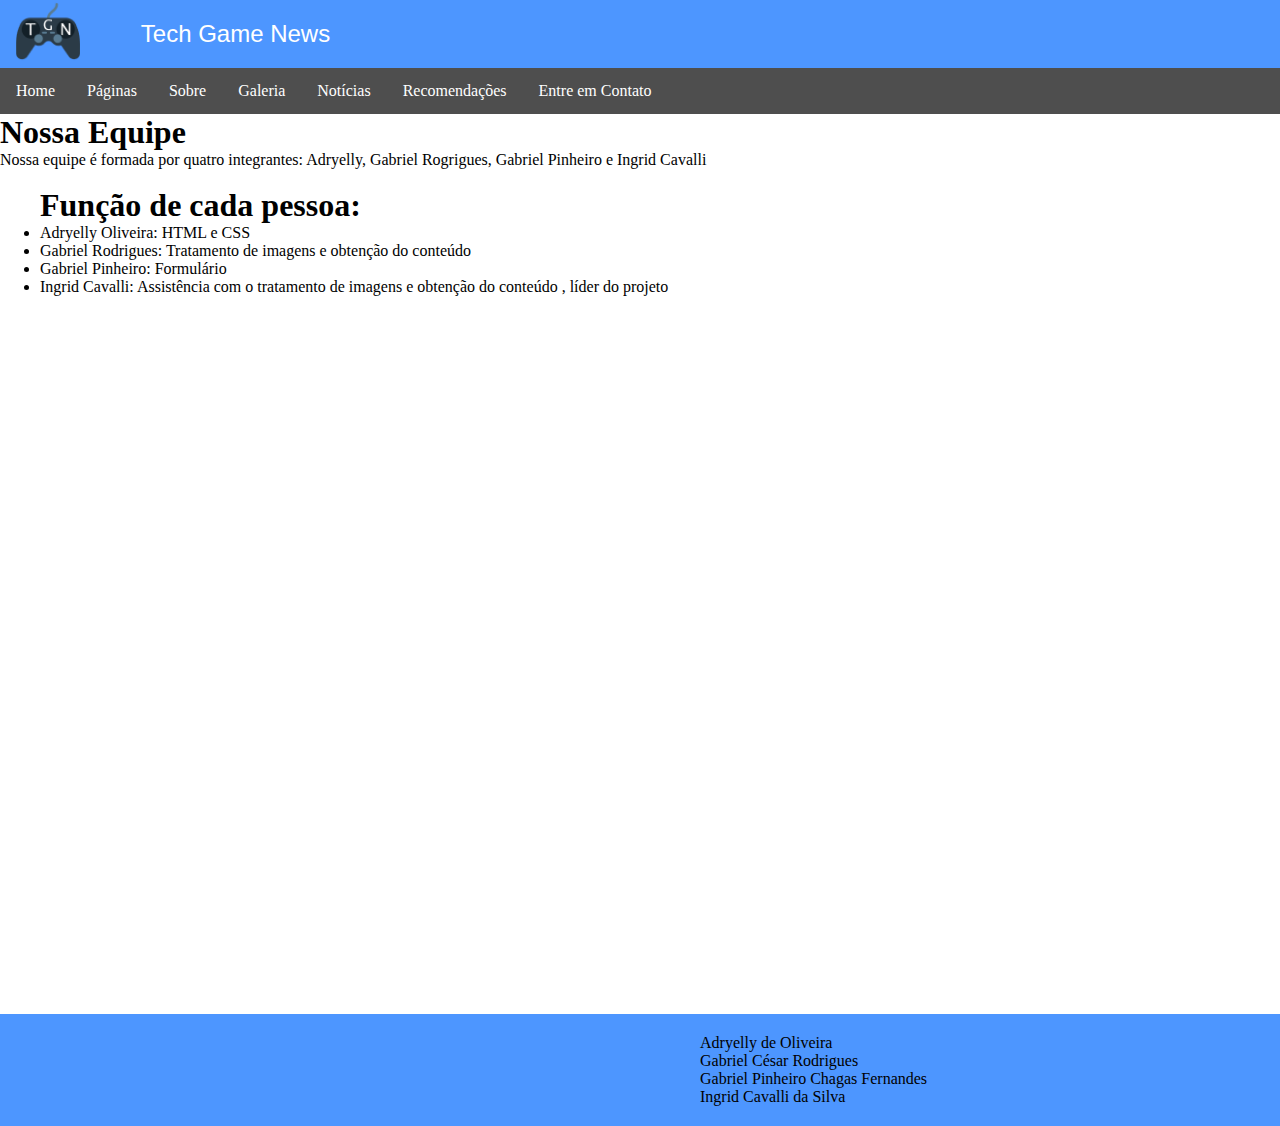
<file: news_games/pages/sobre.html>
<!DOCTYPE html>
<html lang="en">
<head>
    <meta charset="UTF-8">
    <meta http-equiv="X-UA-Compatible" content="IE=edge">
    <meta name="viewport" content="width=device-width, initial-scale=1.0">
    <link href="../css/style.css" rel="stylesheet">
    <title>Sobre - TGN</title>
</head>
<body>
    <header class="header">
        <img class="logo" src="../images/controle_logo.png">
        <h2>Tech Game News</h2>
    </header>
    <nav class="navbar">
        <a href="../index.html">Home</a>
        <div class="dropdown">
            <button class="dropbtn">Páginas</button>
            <div class="dd-jogos">
                <a href="../pages/lol.html">LOL</a>
                <a href="../pages/mine.html">Minecraft</a>
                <a href="../pages/vava.html">Valorant</a>
              </div>
            </div>
        <a href="../pages/sobre.html">Sobre</a>
        <a href="../pages/galeria.html">Galeria</a>
        <a href="../pages/news.html">Notícias</a>
        <a href="../pages/req.html">Recomendações</a>
        <a href="../pages/contato.html">Entre em Contato</a>
    </nav>
    <div class="conteudo">
        <main class="main">
        <h1>Nossa Equipe</h1>
        <section>
            <article> Nossa equipe é formada por quatro integrantes: Adryelly, Gabriel Rogrigues, Gabriel Pinheiro e Ingrid Cavalli<br>
        <section><br>
            <ul>
            <h1>Função de cada pessoa: </h1>
                <li>Adryelly Oliveira: HTML e CSS</li>
                <li> Gabriel Rodrigues: Tratamento de imagens e obtenção do conteúdo</li>
                <li>Gabriel Pinheiro: Formulário</li>
                <li>Ingrid Cavalli: Assistência com o tratamento de imagens e obtenção do conteúdo , líder do projeto</li>
            </ul>
        </section>
    </main>
    </div>
    <footer class="footer">
        <ul class="lista">
            <li>Adryelly de Oliveira</li>
            <li>Gabriel César Rodrigues</li>
            <li>Gabriel Pinheiro Chagas Fernandes</li>
            <li>Ingrid Cavalli da Silva</li>
        </ul>
    </footer>
</body>
</html>
</file>
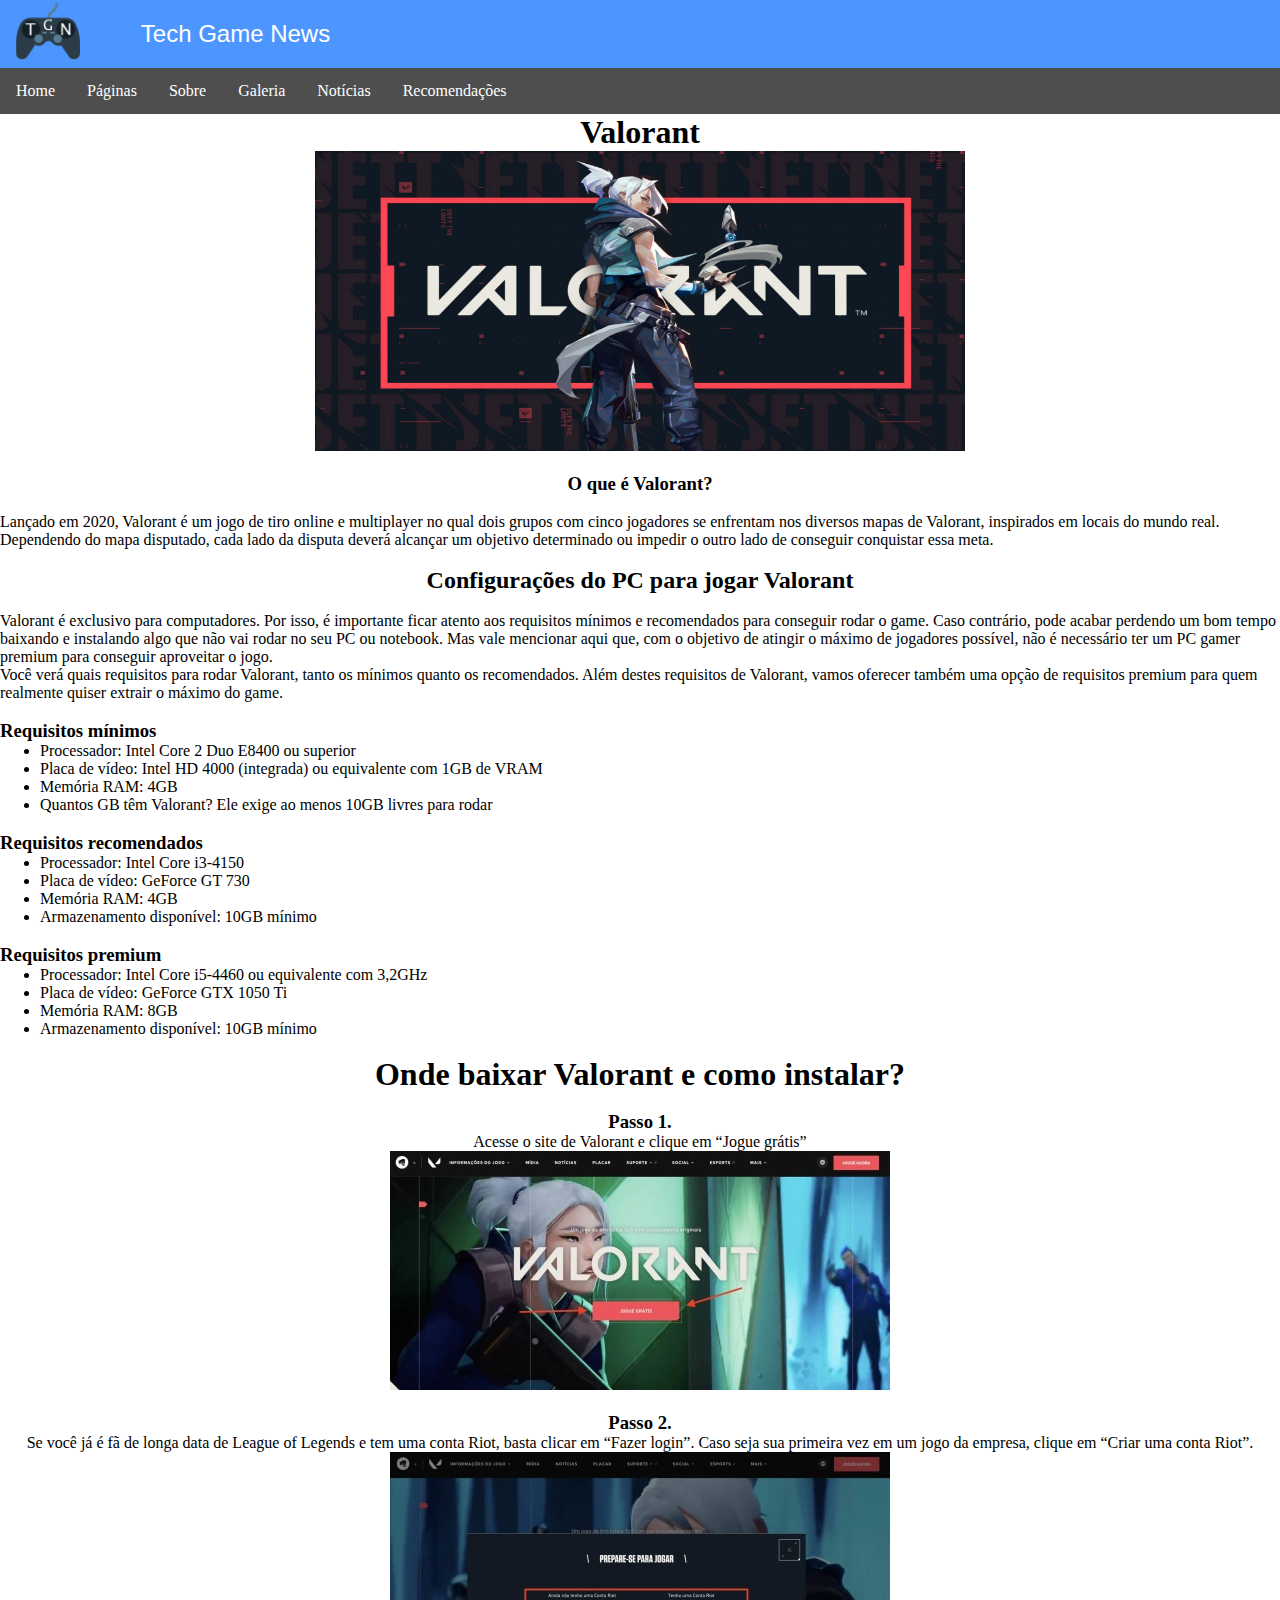
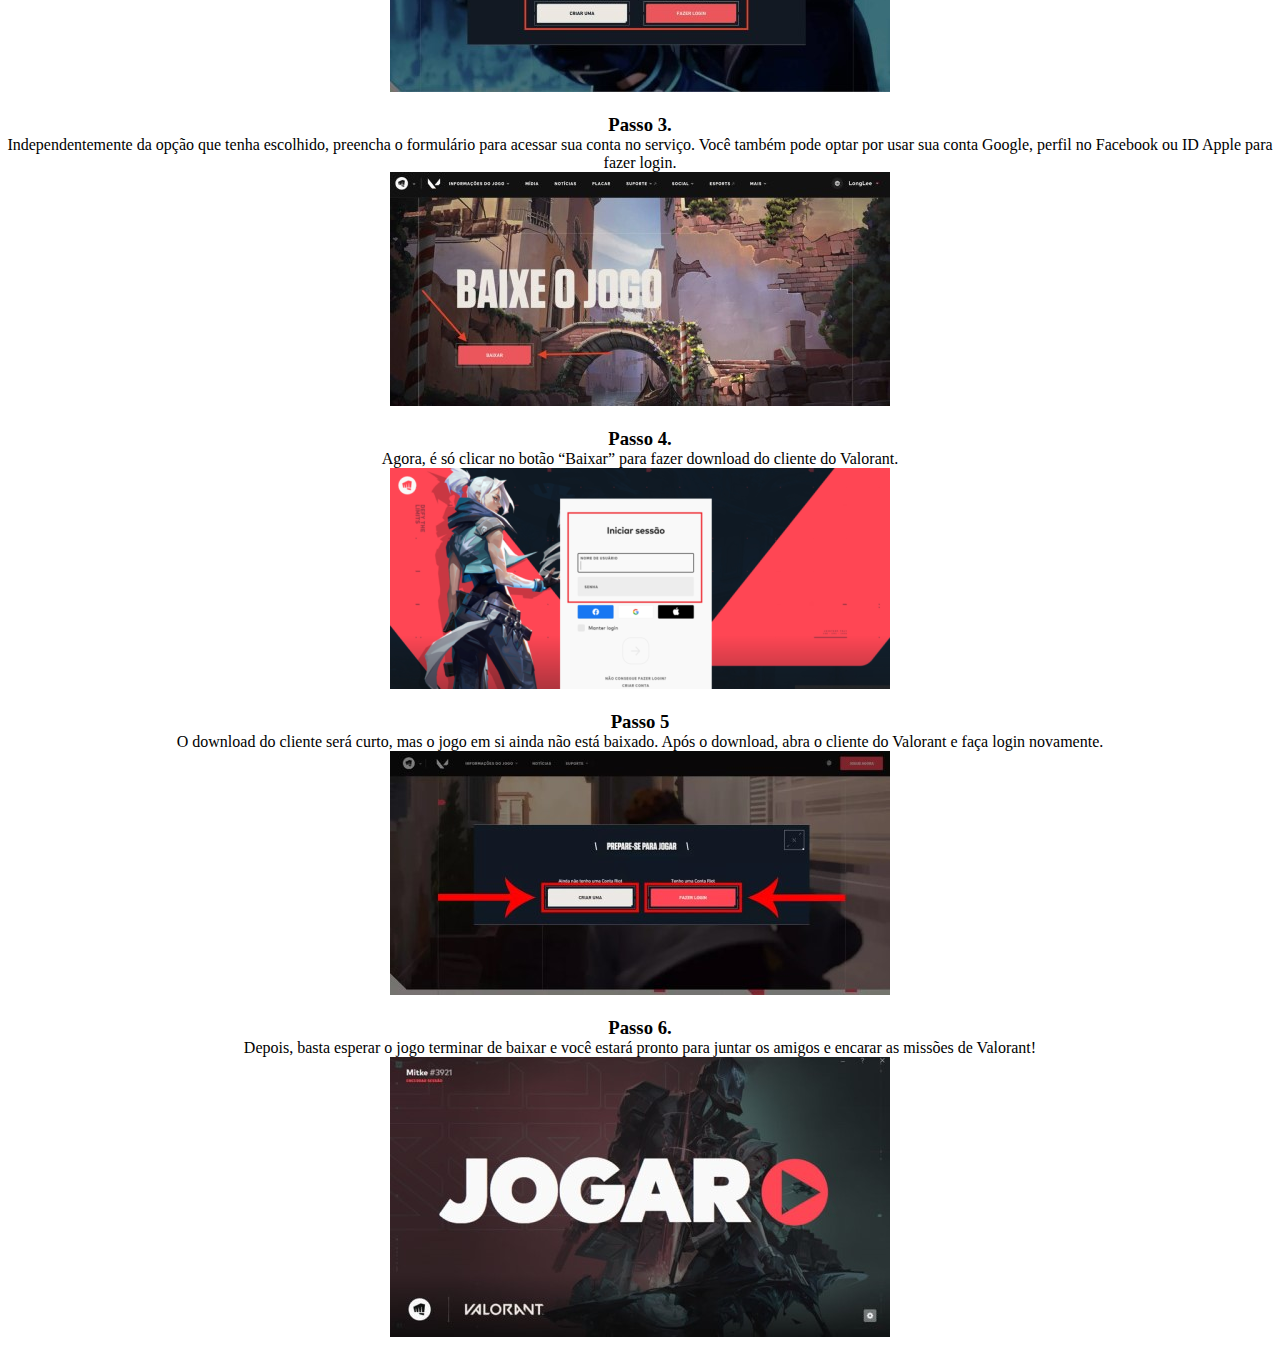
<file: news_games/pages/vava.html>
<!DOCTYPE html>
<html lang="en">
<head>
    <meta charset="UTF-8">
    <meta http-equiv="X-UA-Compatible" content="IE=edge">
    <meta name="viewport" content="width=device-width, initial-scale=1.0">
    <link href="../css/style.css" rel="stylesheet">
    <title>Valorant - TGN</title>
</head>
<body>
    <header class="header">
        <img class="logo" src="../images/controle_logo.png">
        <h2>Tech Game News</h2>
    </header>
    <nav class="navbar">
        <a href="../index.html">Home</a>
        <div class="dropdown">
            <button class="dropbtn">Páginas</button>
            <div class="dd-jogos">
                <a href="../pages/lol.html">LOL</a>
                <a href="../pages/mine.html">Minecraft</a>
                <a href="../pages/vava.html">Valorant</a>
              </div>
            </div>
        <a href="../pages/sobre.html">Sobre</a>
        <a href="../pages/galeria.html">Galeria</a>
        <a href="../pages/news.html">Notícias</a>
        <a href="../pages/req.html">Recomendações</a>
    </nav>
    <div class="conteudo">
        <main class="main">  
    <center><h1>Valorant</h1></center>
        <center><img src="../images/vava_capa.jpg" alt="Valorant capa" height="300" width="650"></center><br>
        <section>
            <center><h3>O que é Valorant?</h3></center><br>
            <article>Lançado em 2020, Valorant é um jogo de tiro online e multiplayer no qual dois grupos com cinco jogadores se enfrentam nos diversos mapas de Valorant, inspirados em locais do mundo real. Dependendo do mapa disputado, cada lado da disputa deverá alcançar um objetivo determinado ou impedir o outro lado de conseguir conquistar essa meta.</article><br>
        </section>
        <section>
            <center><h2>Configurações do PC para jogar Valorant</h2></center><br>
            <article>Valorant é exclusivo para computadores. Por isso, é importante ficar atento aos requisitos mínimos e recomendados para conseguir rodar o game. Caso contrário, pode acabar perdendo um bom tempo baixando e instalando algo que não vai rodar no seu PC ou notebook. Mas vale mencionar aqui que, com o objetivo de atingir o máximo de jogadores possível, não é necessário ter um PC gamer premium para conseguir aproveitar o jogo.</article>
            <article>Você verá quais requisitos para rodar Valorant, tanto os mínimos quanto os recomendados. Além destes requisitos de Valorant, vamos oferecer também uma opção de requisitos premium para quem realmente quiser extrair o máximo do game.</article><br>
            
           <h3> Requisitos mínimos </h3>
           <ul>
              <li>Processador: Intel Core 2 Duo E8400 ou superior</li> 
              <li>Placa de vídeo: Intel HD 4000 (integrada) ou equivalente com 1GB de VRAM</li> 
              <li> Memória RAM: 4GB</li> 
              <li>Quantos GB têm Valorant? Ele exige ao menos 10GB livres para rodar</li> 
          </ul>
          <br>
            
            <h3>Requisitos recomendados</h3>
            <ul>
                <li>Processador: Intel Core i3-4150</li>
                <li>Placa de vídeo: GeForce GT 730</li>
                <li>Memória RAM: 4GB</li>
                <li>Armazenamento disponível: 10GB mínimo</li>
            </ul>
            <br>

            <h3>Requisitos premium</h3>
            <ul>
                <li>Processador: Intel Core i5-4460 ou equivalente com 3,2GHz</li>
                <li> Placa de vídeo: GeForce GTX 1050 Ti</li>
                <li> Memória RAM: 8GB</li>
                <li> Armazenamento disponível: 10GB mínimo</li>
           </ul>
           <br>
        </section>
            <center><h1>Onde baixar Valorant e como instalar?</h1></center><br>
            <center><h3>Passo 1.</h3> Acesse o site de Valorant e clique em “Jogue grátis”</center>
            <center><img src="../images/vava_passo1.jpeg" alt="vava passo1"></center><br>
            <center><h3>Passo 2. </h3>Se você já é fã de longa data de League of Legends e tem uma conta Riot, basta clicar em “Fazer login”. Caso seja sua primeira vez em um jogo da empresa, clique em “Criar uma conta Riot”.</center>
            <center><img src="../images/vava_passo2.jpeg" alt="vava passo2"></center><br>
            <center><h3>Passo 3.</h3> Independentemente da opção que tenha escolhido, preencha o formulário para acessar sua conta no serviço. Você também pode optar por usar sua conta Google, perfil no Facebook ou ID Apple para fazer login.</center>
            <center><img src="../images/vava_passo3.jpeg" alt="vava passo3"></center><br>
            <center><h3>Passo 4.</h3> Agora, é só clicar no botão “Baixar” para fazer download do cliente do Valorant.</center>
            <center><img src="../images/vava_passo4.png" alt="vava passo4"></center><br>
            <center><h3>Passo 5</h3> O download do cliente será curto, mas o jogo em si ainda não está baixado. Após o download, abra o cliente do Valorant e faça login novamente.</center>
            <center><img src="../images/vava_passo5.jpg" alt="vava passo5"></center><br>
            <center><h3>Passo 6.</h3> Depois, basta esperar o jogo terminar de baixar e você estará pronto para juntar os amigos e encarar as missões de Valorant!</center>
            <center><img src="../images/jogar vava.jpg" alt="vava passo5"></center><br>
            <section>

        </section>
    </main>
    <footer></footer>
</body>
</html>
</file>
<file: news_games/css/style.css>
* {
  margin: auto;
  padding: auto;
  font-family: Cambria, Cochin, Georgia, Times, 'Times New Roman', serif;
  
}

.header {
  background-color: rgb(77, 150, 255);
  padding: 0em 1em;
}

.logo {
  cursor: pointer;
  float: left;
}

.header h2 {
  float: auto;
  font-weight: 500;
  font-family: "Montserrat", sans-serif;
  padding: 20px 10%;
  color: white
}

.navbar {
  overflow: hidden;
  background-color: rgb(78, 78, 78);
  font-family:Georgia, 'Times New Roman', Times, serif
}

.navbar a {
  float: left;
  font-size: 16px;
  color: white;
  text-align: center;
  padding: 14px 16px;
  text-decoration: none;
}

.dropdown {
  float: left;
  overflow: hidden;
}

.dropdown .dropbtn {
  font-size: 16px;
  border: none;
  outline: none;
  color: white;
  padding: 14px 16px;
  background-color: inherit;
  font-family: inherit;
  margin: 0;
}

.navbar a:hover, .dropdown:hover .dropbtn {
  background-color: #FFD93D;
  color: black;
}

.dd-jogos {
  display: none;
  position: absolute;
  background-color: #f9f9f9;
  min-width: 160px;
  box-shadow: 0px 8px 16px 0px rgba(0,0,0,0.2);
  z-index: 1;
}

.dd-jogos a {
  float: none;
  color: black;
  padding: 12px 16px;
  text-decoration: none;
  display: block;
  text-align: left;
}

.dd-jogos a:hover {
  background-color: #ddd;
}

.dropdown:hover .dd-jogos {
  display: block;
}

.figure img {
  width: 100%;
  height: auto;
  
}

#gallery {
  line-height:0;
  -webkit-column-count:5;
  -webkit-column-gap:5px;
  -moz-column-count:5;
  -moz-column-gap:5px;
  column-count:4;
  column-gap:5px;
}

#gallery img {
  width: 100% !important;
  height: auto !important;
  margin-bottom:5px;
}

#gallery img:hover {
  filter: grayscale(80%);
  cursor: pointer;
}

form {
    /* Apenas para centralizar o form na página */
    margin: 0 auto;
    width: 400px;
    /* Para ver as bordas do formulário */
    padding: 1em;
    border: 1px solid #CCC;
    border-radius: 1em;
}

form div + div {
    margin-top: 1em;
}

label {
    /*Para ter certeza que todas as labels tem o mesmo tamanho e estão propriamente alinhadas */
    display: inline-block;
    width: 90px;
    text-align: right;
}

input, textarea {
    /* Para certificar-se que todos os campos de texto têm as mesmas configurações de fonte. Por padrão, textareas ter uma fonte monospace*/
    font: 1em sans-serif;

    /* Para dar o mesmo tamanho a todos os campo de texto */
    width: 300px;
    -moz-box-sizing: border-box;
    box-sizing: border-box;

    /* Para harmonizar o look & feel das bordas nos campos de texto*/
    border: 1px solid #999;
}

input:focus, textarea:focus {
    /* Dar um pouco de destaque nos elementos ativos */
    border-color: #FFD93D;
}

textarea {
    /* Para alinhar corretamente os campos de texto de várias linhas com sua label*/
    vertical-align: top;

    /* Para dar espaço suficiente para digitar algum texto */
    height: 5em;

    /* Para permitir aos usuários redimensionarem qualquer textarea verticalmente. Ele não funciona em todos os browsers */
    resize: vertical;
}

.button {
    /* Para posicionar os botões para a mesma posição dos campos de texto */
    padding-left: 90px; /* mesmo tamanho que os elementos do tipo label */
}
button {
    /* Esta margem extra representa aproximadamente o mesmo espaço que o espaço entre as labels e os seus campos de texto*/
    margin-left: .5em;
}

.container {
  width: 50%;
  margin: 0 auto;
}

.form-contact {
  width: 100%;
  font-family: "Arial", Times, serif;
}

.form-contact-input {
  width: 100%;
  color: #292929;
  font-size: 18px;
  background-color: #E9E9E9;
  border: 1px solid #E9E9E9;
  -moz-border-radius: 5px;
  -webkit-border-radius: 5px;
  border-radius: 5px;
  height: 40px;
  margin-bottom: 20px;
  border-bottom: 1px solid #ccc;
  border-left: 1px solid #ccc;
  text-indent: 20px;
}

.form-contact-textarea {
  width: 100%;
  color: #292929;
  font-size: 18px;
  background-color: #E9E9E9;
  border: 1px solid #E9E9E9;
  -moz-border-radius: 5px;
  -webkit-border-radius: 5px;
  border-radius: 5px;
  height: 200px;
  margin-bottom: 20px;
  border-bottom: 1px solid #ccc;
  border-left: 1px solid #ccc;
  text-indent: 20px;
  padding-top: 16px;
  padding-left: 0;
  padding-right: 0;
  font-family: "Arial", Times, serif;
}

.form-contact-button {
  width: 100%;
  font-size: 18px;
  border-radius: 4px;
  color: #fff;
  height: 40px;
  opacity: .8;
  margin-bottom: 20px;
  cursor: pointer;
  background: #4d96ff;
  display: block;
  border: none;
  border-bottom: 1px solid #4d96ff;
  border-right: 1px solid #4d96ff;
  transition: 1s;
}

.form-contact-button:hover {
  opacity: 1;
  background-color: #FFD93D;
  border-bottom: 1px solid #FF6B6B;
  border-right: 1px solid #FF6B6B;
}

.conteudo {
  margin: 0;
  height: 100%;
  min-height: 100vh;
  flex-direction: column;
}

.main {
  flex: 1;
  width: 80em;
}

.footer {
  padding: 20px;
  background-color: #4d96ff;
}

.lista {
  list-style-type: none;
  margin: auto;
  margin-left: 40em;
}
</file>
